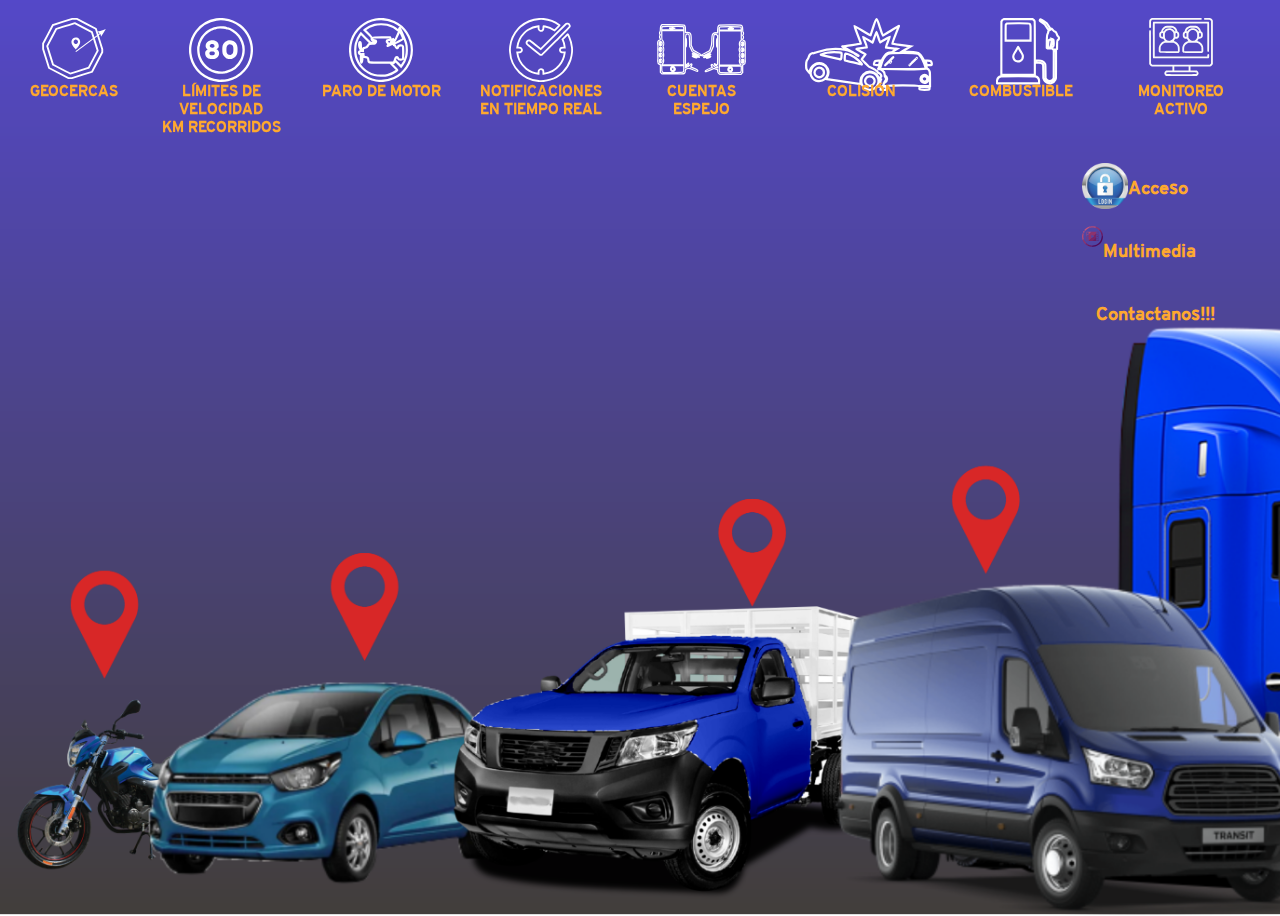
<file: index.html>
<html>
<head>
  <script>
    // Comprobar el ancho de la ventana
    var ancho = window.innerWidth;
    // Definir las URLs de redirección
    var urlCelular = "movil3.html";
    var urlComputadora = "escritorio.html";
    // Si el ancho es menor o igual a 600px, redirigir a la página para celular
    if (ancho <= 600) {
      document.write('<meta http-equiv="refresh" content="0;url=' + urlCelular + '">');
    }
    // Si el ancho es mayor a 600px, redirigir a la página para computadora
    else {
      document.write('<meta http-equiv="refresh" content="0;url=' + urlComputadora + '">');
    }
  </script>
</head>
<body>
  <p>Redirigiendo...</p>
</body>
</html>
</file>
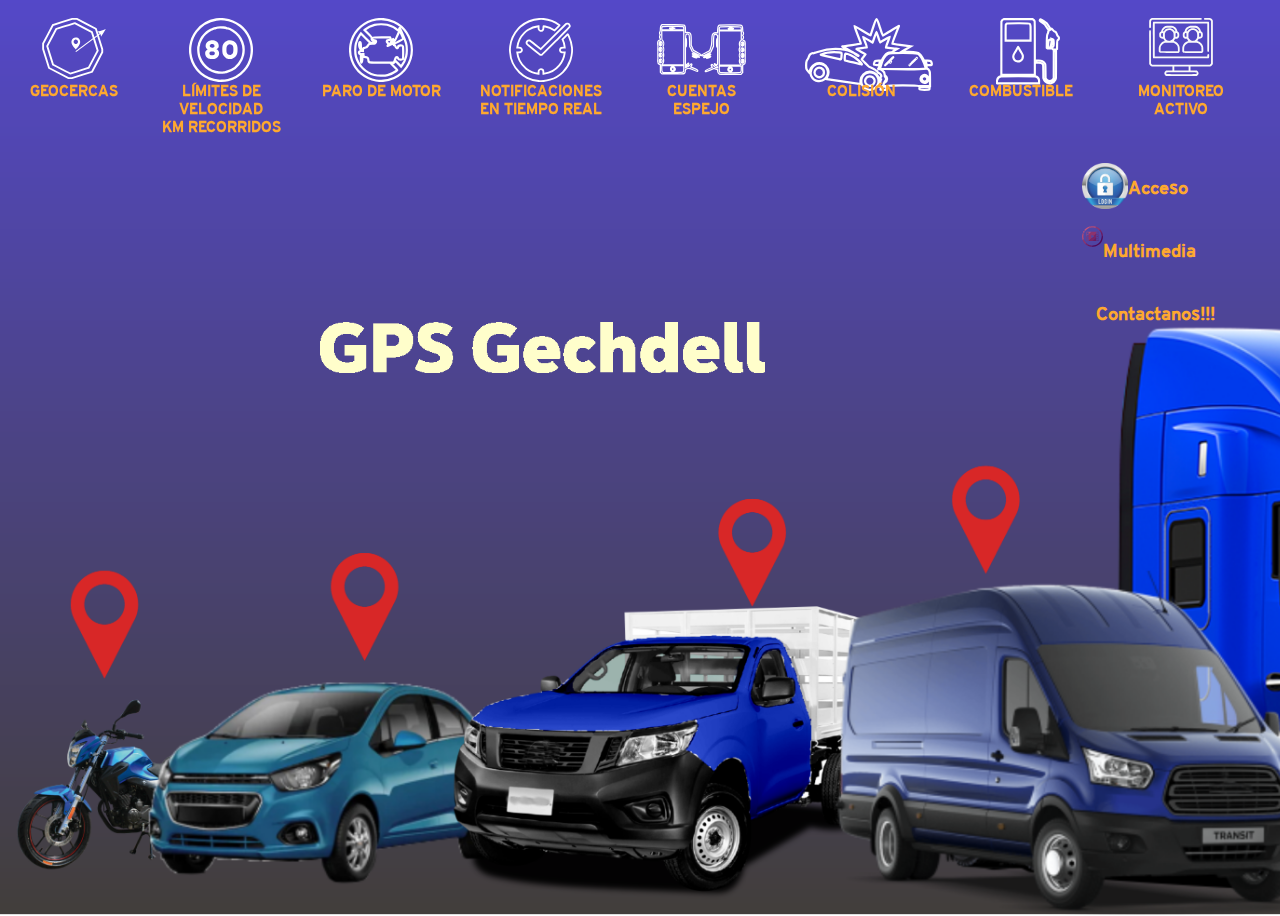
<file: escritorio.html>
<!DOCTYPE html>
<html>
  <head>
    <meta http-equiv="content-type" content="text/html; charset=UTF-8">
    <title></title>
    <script>
      
      var width = window.innerWidth;
			console.log("El ratio de pantalla del navegador es: " + width);
          
      function clickexp(){
        var divpadre = document.getElementById("explicaciones");
        var divhijos = divpadre.getElementsByTagName("div");
        var quienllamo = event.target.id.split("-");
			var comparar = "exp-" + quienllamo[1];
        
        
        for (var i=0; i < divhijos.length; i++) {
        var div = document.getElementById(divhijos[i].id);
         
          if (divhijos[i].id.includes("exp")){
            div.style.animation = "desaparecer .5s linear forwards";
          }
        
        }
       
    		console.log("el que llamo fue " + comparar);
     		var div = document.getElementById(comparar);
     		div.style.display = "block";
     		div.style.animation = "aparecer 1s linear forwards";
			
      	
      }
      
    function cerrar(){
      var elemento = event.target;
      var div = document.getElementById(elemento.parentElement.id);
     	div.style.animation = "desaparecer .5s linear forwards";
    
    }
    
    function linkWhats() {
    	/*window.location.href = "https://wa.me/1234567890";*/
    	window.open("https://wa.me/1234567890", "_blank");
    }
    
    function linkPlataforma(){
    	window.open("http://gechdell.duckdns.org:8082", "_blank");
    }
    </script>
    <style>
    
    @font-face{
 		font-family: "Unna";
 		src: url("unna/Unna-Regular.otf");
 		font-weight: 400;
 		font-style: normal;
	}

	@font-face{
 		font-family: "inter";
 		src: url("interstate/Interstate-Regular-Font.ttf");
 		font-weight: 300;
 		font-style: normal;
	}

	@font-face{
 		font-family: "ibm";
 		src: url("IBM/IBMPlexSans.ttf");
 		font-weight: 300;
 		font-style: normal;
	}
      .exp {
        position: fixed;
        background-color: white;
        height: 50%;
        width: 80%;
        margin-top: 22%;
        left: 50%;
        margin-left: -40%;
        /*border: 2px solid black;*/
        transform: scale(0);
        opacity: 0.8;
       display: none;
        z-index: 3;        
      }
      
      .textos-exp{
      
      position: relative;
      height: 100%;
      width: 45%;
      left:1%;
      text-align: justify;
      font-size: 2.5vh;
      overflow-y: scroll;
      overflow-x: hidden;
      }
      
      .imagenes-exp{
      	position: relative;
      	height: 92%;
      	width: 49%;
      	margin-top: 1%;
      	left: 50%;
      	top:-100%;
      }
      
      .titulo{
      text-align: center;
      font-size: 3.5vh;
      }
      
      #imagenes-geo{
		
       background-image: url("geocerca-img.png");
        background-size: cover;
        background-repeat: no-repeat;
      }
      
      #imagenes-vel{
     
       background-image: url("velocidad-img.png");
        background-size: cover;
        background-repeat: no-repeat;
      }
      
      #imagenes-motor{
     
       background-image: url("motor-img.png");
        background-size: cover;
        background-repeat: no-repeat;
      }
      
      #imagenes-notifi{
     
       background-image: url("notificaciones-img.png");
        background-size: cover;
        background-repeat: no-repeat;
      }
      
      #imagenes-espejo{
     
       background-image: url("espejo-img.png");
        background-size: cover;
        background-repeat: no-repeat;
      }
      
       #imagenes-golpe{
     
       background-image: url("golpe-img.png");
        background-size: cover;
        background-repeat: no-repeat;
      }
      
      #imagenes-gas{
     
       background-image: url("gas-img.png");
        background-size: cover;
        background-repeat: no-repeat;
      }
      
       #imagenes-moni{
     
       background-image: url("moni-img.png");
        background-size: cover;
        background-repeat: no-repeat;
      }
      
      @keyframes aparecer {
      	0%{
      	
      	 transform: scale(0); 
      	 }
      	100%{
			 transform: scale(1);
			 
      	}
      }
      
       @keyframes desaparecer {
      	0%{
      	
      	 transform: scale(1); 
      	 }
      	
      	100%{
      	display: none;
      	transform: scale(0);
      	}
      }
      
      body {
        background-image: url("fondo2.png");
        background-size: cover;
        background-repeat: no-repeat;
        height: 100vh;
        
        overflow: hidden;
        }
      
       @keyframes pulsate {
         0%{
  				transform: scale(1);
         }
         50%{
					transform: scale(1.2);
         }
         100%{
        	transform: scale(1);
         }
       }
      
      @keyframes pulsate2 {
         0%{
  				transform: scale(1);
         }
         25%{
           opacity: .7;
					transform: scale(1.1);
         }
        50%{
          opacity: .5;
          transform: scale(1.2);
        }
        75%{
          opacity: .2;
          transform: scale(1.2);
        }
        100%{
          opacity: 0;
          transform: scale(1.2);
        }
       }
         
      @keyframes deslizar {
				0%{
          left: -100%;
      	}
        100%{
        left: 25%;
        }         			
      }
      
      @keyframes desvanecer{
      0%{
        opacity: 0;
      }
      100%{
        opacity: 1;
      }
      }
      
      #logo{
        position: absolute;
        animation: desvanecer 2s;
        animation-delay: 3s;
        animation-fill-mode: forwards;
        width: 40%;
       	margin-left: 75%;
        margin-top: -20%;
        opacity:0;        
      }
      
      #contenedor{
        position: absolute;
        /*background-color: magenta;*/
        animation: desvanecer 2s;
        animation-delay: 3s;
        animation-fill-mode: forwards;
        left: 50%;
    		margin-left: -48%;
        width: 96%;
        height: 10%;
        top:2%;
        opacity:1;
      }
      
      #slogan{
        animation: desvanecer 2s;
        animation-delay: 2.5s;
        animation-fill-mode: forwards;
        margin-top: 10px;
      	font-size: 16px;
        font-weight: normal;
        opacity: 0;
        color: #FEA82F;
        font-family: "inter";
      }
      
      #titulo-slogan{
      position: absolute;
        animation: deslizar 2s;
       	top: 50%;
        margin-top: -10%;
        left: 25%;
      }

      #signo {
        position: absolute;
        animation: pulsate 2s;
       	animation-iteration-count: infinite;        
      }
      
      .color-layer{
      position: absolute;
        top: -1px;
        left: -1px;
        width: 110%;
        height: 100vh;
      }
      
      .cont{
        position: fixed;
        /*background-color: blue;*/
        width: 5.6%;
        height: 12%;
        display: flex;
        justify-content: center;
      }
      
      .cursor{
      /*cursor: url("cursor.svg"), auto;*/
      cursor: pointer;
      }
          
      #cont-geo{
        margin-left: 1%;
      }
      
      .img{
        position: fixed;
        background-size: contain;
        background-repeat: no-repeat;
       	width: 5%;
       	height: 9%;
         display: flex;
        justify-content: center;
        
      }
      
      #img-geo{
     		background-image: url("geocerca.svg");
        
      }
      
      #img-geo:hover + #letra-geo{
        animation: pulsate 2s;
       	animation-iteration-count: infinite;
      }
      
      .letra{
         position: fixed;
        /*background-color: red;*/
        font-weight: bold;
        font-size: 1.7vh;
        width: 11%;
       	height: 2%;
        margin-top: 5%;
        text-align: center;
        display: flex;
        justify-content: center;
        color: #fea82f;
        font-family: "inter";
      }
      
      
      #letra-geo{   
                
      }
      
      #cont-vel{
        
        margin-left:12.5%;
      }
      
      #img-vel{
        background-image: url("velocidad.svg");
       }
      
      #img-vel:hover + #letra-vel{
        animation: pulsate 2s;
       	animation-iteration-count: infinite;
      }
      
      #letra-vel{
     
     }
      
      #cont-motor{
        margin-left:25%;
      }
      
      #img-motor{
        background-image: url("motor.svg");
       }
      
      #img-motor:hover + #letra-motor{
        animation: pulsate 2s;
       	animation-iteration-count: infinite;
      }
      
      #letra-motor{
      }
      
      #cont-notifi{
        margin-left:37.5%;
      }
      
      #img-notifi{
        background-image: url("notifi.svg");
      }
      
      #img-notifi:hover + #letra-notifi{
        animation: pulsate 2s;
       	animation-iteration-count: infinite;
      }
      
      #letra-notifi{
     }
      
      #cont-espejo{
        margin-left:50%;
      }
      
      #img-espejo{
        background-image: url("espejo.svg");
        width: 7%;
        margin-top: .5%;
     }
      
      #img-espejo:hover + #letra-espejo{
        animation: pulsate 2s;
       	animation-iteration-count: infinite;
      }
      
      #letra-espejo{
     }
      
      #cont-golpe{
        margin-left:62.5%;
      }
      
      #img-golpe{
        background-image: url("colision.svg");
        width:10%;
        margin-left: 1.2%;
     }
      
      #img-golpe:hover + #letra-golpe{
        animation: pulsate 2s;
       	animation-iteration-count: infinite;
      }
      
      #letra-golpe{
      }
      
      #cont-gas{
        margin-left:75%;
      }
      
      #img-gas{
        background-image: url("combustible.svg");
        margin-left: 1%;
      }
      
      #img-gas:hover + #letra-gas{
        animation: pulsate 2s;
       	animation-iteration-count: infinite;
      }
      
      #letra-gas{
      }
      
      #cont-moni{
        margin-left:87.5%;
      }
      
      #img-moni{
        background-image: url("monitoreo.svg");
      }
      
      #img-moni:hover + #letra-moni{
        animation: pulsate 2s;
       	animation-iteration-count: infinite;
      }
      
      #letra-moni{
      }
      
      .cerrar{
       position:fixed;
       background-image: url("cerrar.png");
       background-size: cover;
       width: 30px;
       height: 30px;
       margin-left: 98%;
       margin-top: -2%;
      }
      
      .contenedor-extras{
        position: relative;
        /*background-color: blue;*/
        width: 9%;
        height: 8%;
        left: 85%;
        display: flex;
        align-items: center;
      }
      .cont-logos{
      	position: relative;
      	/*background-color: red;*/
        width: 80%;
        height: 70%;
        display: flex;
        align-items: center;
        justify-content: center; 
        }
		
 		#whats{
      	top: 30%;
      }	
      
      #cont-whats{
      scale: 1.4;
      }
      
      #circulo{
      position: absolute;
       background-image: url("circulo2.svg");
        background-size: contain;
       background-repeat: no-repeat; 
        width: 75%;
        height: 75%;
        z-index: 1;
        opacity: .7;
        animation: pulsate2 2s;
       	animation-iteration-count: infinite;
      }
      
      #logo-whats{
		 position: absolute;
		 background-image: url("whats.svg");
       background-size: contain;
       background-repeat: no-repeat; 
        width: 70%;
        height: 70%;
        z-index: 2;
		}
		
		#letra-whats{
		position: relative;
		left: 12%;
		}
		
		#multimedia{
			top: 15%;		
		}
			
		#cont-multi{
		position: relative;
		 background-image: url("multimedia.svg");
       background-size: contain;
       background-repeat: no-repeat; 
		}
		
		.letra-logo{
			font-size: 2vh;
        font-weight: bold;
        color: #FEA82F;
         font-family: "inter";
		}
     
      .videos{
      	height: 100%;
      	border: 2px solid white;
      	
      }
      
      #exp-multi{
      opacity: 1;
      overflow-y: scroll;
      overflow-x: hidden;
      }
      
		#login{
			/*background-color: blue;	*/	
		}      
		
		#cont-login{
		position: relative;
		/*background-color: green;*/
		 background-image: url("login5.png");
		 width: 40%;
       background-size: contain;
       background-repeat: no-repeat; 
		}
      
    </style>
  </head>
  <body>
    <div class="color-layer"></div>
    <div id="titulo-slogan"> <img src="nombre.png"
        alt="" style="width: 70%">
      <div id="slogan"> Mas que un proveedor TU ALIADO EN TRACKING VEHICULAR </div>
      <div id="signo"></div>
      <div id="logo"> <img src="LOGO_GPS.png"
          width="50%" height="50%"> </div>
    </div>
    <div id="contenedor">
      <div class="cont cursor" id="cont-geo" onclick="clickexp()">
        <div class="img" id="img-geo"> </div>
        <div class="letra" id="letra-geo">GEOCERCAS</div>
      </div>
      <div class="cont cursor" id="cont-vel" onclick="clickexp()">
        <div class="img" id="img-vel"> </div>
        <div class="letra" id="letra-vel">LÍMITES DE VELOCIDAD<br>
          KM RECORRIDOS</div>
      </div>
      <div class="cont cursor" id="cont-motor" onclick="clickexp()">
        <div class="img" id="img-motor"> </div>
        <div class="letra" id="letra-motor">PARO DE MOTOR</div>
      </div>
      <div class="cont cursor" id="cont-notifi" onclick="clickexp()">
        <div class="img" id="img-notifi"> </div>
        <div class="letra" id="letra-notifi">NOTIFICACIONES<br>
          EN TIEMPO REAL</div>
      </div>
      <div class="cont cursor" id="cont-espejo" onclick="clickexp()">
        <div class="img" id="img-espejo"> </div>
        <div class="letra" id="letra-espejo">CUENTAS<br>
          ESPEJO</div>
      </div>
      <div class="cont cursor" id="cont-golpe" onclick="clickexp()">
        <div class="img" id="img-golpe"> </div>
        <div class="letra" id="letra-golpe">COLISIÓN</div>
      </div>
      <div class="cont cursor" id="cont-gas" onclick="clickexp()">
        <div class="img" id="img-gas"> </div>
        <div class="letra" id="letra-gas">COMBUSTIBLE</div>
      </div>
      <div class="cont cursor" id="cont-moni" onclick="clickexp()">
        <div class="img" id="img-moni"> </div>
        <div class="letra" id="letra-moni">MONITOREO<br>
          ACTIVO</div>
      </div>
    </div>
    <div id="explicaciones">
      <div class="exp" id="exp-geo">
        <div class="cerrar" id="cerrar-geo" onclick="cerrar()"></div>
        <div class="textos-exp"><h1 class="titulo">GEOCERCAS para los sistemas de GPS vehicular</h1><p>Las <strong>GEOCERCAS</strong> son áreas delimitadas por el usuario en un sistema de <strong>TRACKING VEHICULAR</strong>. Estas áreas pueden ser tan pequeñas como un par de calles, una colonia completa o incluso una ciudad entera. Las geocercas ayudan a proteger vehículos y usuarios al enviar notificaciones o detener el motor del vehículo si este sobrepasa los límites establecidos. También se utilizan para rastrear y proteger flotillas de autos, evitando robos y asegurando la seguridad de los conductores y pasajeros. Además, las geocercas permiten a los administradores de flotas monitorear la ubicación y el comportamiento de los vehículos en tiempo real, lo que facilita la toma de decisiones informadas y la optimización de las operaciones. En resumen, las geocercas son una herramienta valiosa para mejorar la seguridad, la eficiencia y la productividad en el seguimiento de vehículos y flotillas.</p></div>
  			<div class="imagenes-exp" id="imagenes-geo"><</div>
       </div>
      <div class="exp" id="exp-vel">
        <div class="cerrar" id="cerrar-vel" onclick="cerrar()"></div>
        <div class="textos-exp"><h1 class="titulo">Límites de velocidad y kilómetros recorridos para los sistemas de GPS vehicular</h1> <p>Los límites de velocidad son las velocidades máximas o mínimas que se permiten para circular por una vía determinada. Estos límites se establecen para garantizar la seguridad de los conductores, pasajeros, ciclistas y peatones, y para evitar accidentes de tráfico. Los límites de velocidad pueden variar según el tipo de vía, el tipo de vehículo y las condiciones climáticas o del tráfico. En México, los límites de velocidad van desde los <strong>10 km/h</strong> en estacionamientos y vías peatonales hasta los <strong>80 km/h</strong> en carriles centrales de algunas vialidades.</p> <p>Los kilómetros recorridos son la distancia que un vehículo automotor ha viajado en un periodo de tiempo. Los sistemas de GPS vehicular son dispositivos que usan la tecnología del Sistema de Posicionamiento Global (GPS) para determinar la ubicación, la velocidad y la dirección de un vehículo automotor. Estos sistemas pueden registrar y almacenar los kilómetros recorridos por un vehículo automotor, así como otros datos como el tiempo de conducción, las paradas realizadas, el consumo de combustible y las infracciones cometidas. Los sistemas de GPS vehicular pueden tener varios beneficios, como:</p> <ul> <li>Mejorar la seguridad, el rendimiento y la eficiencia de los vehículos automotores.</li> <li>Facilitar la navegación y el seguimiento.</li> <li>Reducir los costos operativos y de mantenimiento.</li> </ul> <p>En México, los sistemas de GPS vehicular son obligatorios para algunos tipos de vehículos automotores, como los que transportan mercancías peligrosas o personas.</p></div>
        <div class="imagenes-exp" id="imagenes-vel"></div>
        </div>
      <div class="exp" id="exp-motor">
        <div class="cerrar" id="cerrar-motor" onclick="cerrar()"></div>
         <div class="textos-exp"><h1 class="titulo">Paro de motor para los sistemas de GPS vehicular</h1> <p>El paro de motor es una función que permite detener el motor de un vehículo a distancia en caso de robo o emergencia. Esta función se basa en la tecnología GPS, que permite localizar y rastrear el vehículo en tiempo real. Para que el paro de motor funcione, se necesita instalar un dispositivo de relevo que conecte la unidad GPS con el motor del vehículo. Cuando se detecta una amenaza, se envía una señal desde la plataforma de rastreo al dispositivo de relevo, que corta el suministro de combustible o electricidad al motor, haciendo que el vehículo se detenga gradualmente. El paro de motor solo se puede desactivar desde la plataforma de rastreo, lo que impide que el ladrón pueda arrancar el vehículo de nuevo.</p> <p>El paro de motor es una herramienta muy útil para proteger los vehículos y las mercancías que transportan, ya que facilita su recuperación y evita accidentes. El paro de motor tiene varios beneficios, como:</p> <ul> <li><strong>Aumentar la seguridad</strong>: El paro de motor permite detener el vehículo en caso de robo o emergencia, evitando que el ladrón pueda escapar o causar daños a terceros.</li> <li><strong>Facilitar la recuperación</strong>: El paro de motor permite localizar y rastrear el vehículo en tiempo real, lo que ayuda a las autoridades a encontrarlo y recuperarlo más rápido.</li> <li><strong>Reducir los costos</strong>: El paro de motor permite evitar pérdidas económicas por robo o daños al vehículo o a la mercancía, así como reducir los gastos por seguros o indemnizaciones.</li> </ul> </div>
        <div class="imagenes-exp" id="imagenes-motor"></div>
        </div>
      <div class="exp" id="exp-notifi">
        <div class="cerrar" id="cerrar-notifi" onclick="cerrar()"></div>
        <div class="textos-exp"><h1 class="titulo">¿Qué es un sistema de notificaciones para los sistemas de GPS vehicular?</h1> <p>Un sistema de notificaciones para los sistemas de GPS vehicular es una forma de comunicar al usuario o al administrador de una flota de vehículos información relevante sobre el estado, la ubicación y el comportamiento de los mismos. Por ejemplo, un sistema de notificaciones puede enviar un <strong>mensaje de texto</strong>, un <strong>correo electrónico</strong> o una <strong>alerta sonora</strong> si el vehículo excede la velocidad permitida, si se desvía de la ruta establecida, si sufre un accidente o si necesita mantenimiento. Un sistema de notificaciones puede ayudar a mejorar la seguridad, la eficiencia y el control de los vehículos que utilizan un sistema de rastreo GPS .</p>

<p>Además de lo anterior, un sistema de notificaciones para los sistemas de GPS vehicular puede ofrecer otras funciones y beneficios, como por ejemplo:</p> <ul> <li>Permitir al usuario o al administrador configurar las preferencias de las notificaciones, como el tipo, la frecuencia, el canal y el destinatario de las mismas .</li> <li>Generar reportes e historiales de las notificaciones recibidas, lo que puede facilitar el análisis y la toma de decisiones .</li> <li>Integrarse con otras aplicaciones o plataformas, como redes sociales, sistemas de gestión de flotas, sistemas de emergencia o sistemas de pago .</li> <li>Proporcionar una mayor tranquilidad al usuario o al administrador, al saber que están al tanto de lo que ocurre con sus vehículos en todo momento .</li> </ul></div>
        <div class="imagenes-exp" id="imagenes-notifi"></div>
        </div>
      <div class="exp" id="exp-espejo">
        <div class="cerrar" id="cerrar-espejo" onclick="cerrar()"></div>
        <div class="textos-exp"><h1 class="titulo">¿Qué es una cuenta espejo para los sistemas de GPS vehicular?</h1> <p>Una cuenta espejo para los sistemas de GPS vehicular es una función que permite compartir la ubicación y el seguimiento en tiempo real de uno o más vehículos con un tercero, generalmente un cliente que espera su mercancía o servicio. La cuenta espejo se crea mediante un <strong>enlace</strong> que se envía al cliente, el cual puede acceder a una plataforma donde puede ver solo las unidades que se le han asignado y por un tiempo limitado. La cuenta espejo tiene como objetivo brindar mayor confianza, transparencia y satisfacción al cliente, al mismo tiempo que reduce los costos y el tiempo de atención al cliente por parte de la empresa de transporte .</p></div>
        <div class="imagenes-exp" id="imagenes-espejo"></div>
        </div>
      <div class="exp" id="exp-golpe">
        <div class="cerrar" id="cerrar-golpe" onclick="cerrar()"></div>
        <div class="textos-exp"><h1 class="titulo">¿Qué es un sensor de colisión para los sistemas de GPS vehicular?</h1> <p>Un sensor de colisión para los sistemas de GPS vehicular es un dispositivo que mide la aceleración o la desaceleración de un vehículo cuando se produce un impacto o una situación de riesgo. El sensor envía una señal a la unidad de control del sistema de GPS, que puede realizar diferentes. El sensor de colisión puede estar instalado dentro del mismo <strong>equipo GPS</strong>, en la parte frontal, lateral o trasera del vehículo, dependiendo del tipo y la dirección del choque que se quiere detectar. El sensor de colisión puede ayudar a prevenir o reducir las consecuencias de los accidentes de tráfico, aumentando la seguridad y el control de los vehículos que utilizan un sistema de rastreo GPS .</p></div>
        <div class="imagenes-exp" id="imagenes-golpe"></div>
        </div>
      <div class="exp" id="exp-gas">
        <div class="cerrar" id="cerrar-gas" onclick="cerrar()"></div>
         <div class="textos-exp"><h1 class="titulo">¿Qué es y para qué sirve el monitoreo de combustible para los sistemas de GPS vehicular?</h1> <p>El monitoreo de combustible para los sistemas de GPS vehicular es una forma de controlar y optimizar el consumo y el nivel de combustible de los vehículos que utilizan un sistema de rastreo GPS. El monitoreo de combustible puede realizarse mediante Sensores incorporados en el mismo equipo GPS, la conexión del dispositivo GPS a la computadora a bordo del vehículo (CANbus) o mediante la instalación de un sensor de nivel de combustible en el tanque. El monitoreo de combustible sirve para varios propósitos, como por ejemplo:</p> <ul> <li><strong>Reducir los costos operativos</strong> al evitar el desperdicio, el robo o el abuso de combustible .</li> <li><strong>Mejorar la seguridad y el control</strong> de los vehículos al detectar y prevenir situaciones de riesgo, como colisiones, fugas o incendios .</li> <li><strong>Generar reportes e historiales</strong> del consumo y el nivel de combustible, lo que facilita el análisis y la toma de decisiones .</li> <li><strong>Aumentar la confianza, la transparencia y la satisfacción</strong> de los clientes al compartir la información del combustible con ellos .</li> </ul></div>
        <div class="imagenes-exp" id="imagenes-gas"></div>
        </div>
      <div class="exp" id="exp-moni">
        <div class="cerrar" id="cerrar-moni" onclick="cerrar()"></div>
        <div class="textos-exp"><h1 class="titulo">¿Qué es y para qué sirve el monitoreo activo con monitoristas en los sistemas de GPS vehicular?</h1> <p>El monitoreo activo con monitoristas en los sistemas de GPS vehicular es una forma de controlar y localizar la ubicación y el estado de los vehículos en tiempo real, mediante la conexión del dispositivo GPS a una plataforma web o móvil, y con la asistencia de un personal especializado que verifica y reporta cualquier anomalía o situación de riesgo. El monitoreo activo con monitoristas permite al transportista o al administrador conocer la ruta, la velocidad, el consumo de combustible y otros datos relevantes de los vehículos, así como recibir <strong>alertas</strong>, <strong>notificaciones</strong> y <strong>asesoramiento</strong> en caso de emergencia. El monitoreo activo con monitoristas se diferencia del monitoreo pasivo en que este último solo almacena los datos para su posterior recuperación, y del monitoreo activo sin monitoristas en que este último solo muestra los datos en una pantalla sin intervenir ni comunicarse con el conductor .</p> <p>El monitoreo activo con monitoristas es utilizado por diversas industrias que requieren un mayor nivel de seguridad y control de sus vehículos, como la minería, el petróleo y el gas, el transporte público y el transporte de mercancías .</p></div>
        <div class="imagenes-exp" id="imagenes-moni"></div>
        </div>
      <div class="exp" id="exp-multi">
        <div class="cerrar" id="cerrar-multi" onclick="cerrar()"></div>
        <iframe class="videos" src="https://www.youtube.com/embed/HEqKGDYiQxU" allow="accelerometer; 
			autoplay; clipboard-write; encrypted-media; gyroscope; picture-in-picture" allowfullscreen="" frameborder="0"></iframe> </div>
    </div>
    <div class="contenedor-extras" id="whats" onclick="linkWhats()">
      <div class="cont-logos cursor" id="cont-whats">
      	<div id="circulo"></div>
         <div id="logo-whats"></div>
         </div>
      <div class="letra-logo" id="letra-whats"> Contactanos!!! </div>
    </div>
    <div class="contenedor-extras" id="multimedia" onclick="clickexp()">
    	<div class="cont-logos cursor" id="cont-multi"></div>
    	<div class="letra-logo"> Multimedia </div>
    </div>
    <div class="contenedor-extras" id="login" onclick="linkPlataforma()">
    	<div class="cont-logos cursor" id="cont-login"></div>
    	<div class="letra-logo"> Acceso </div>
    </div>
  </body>
</html>
</file>
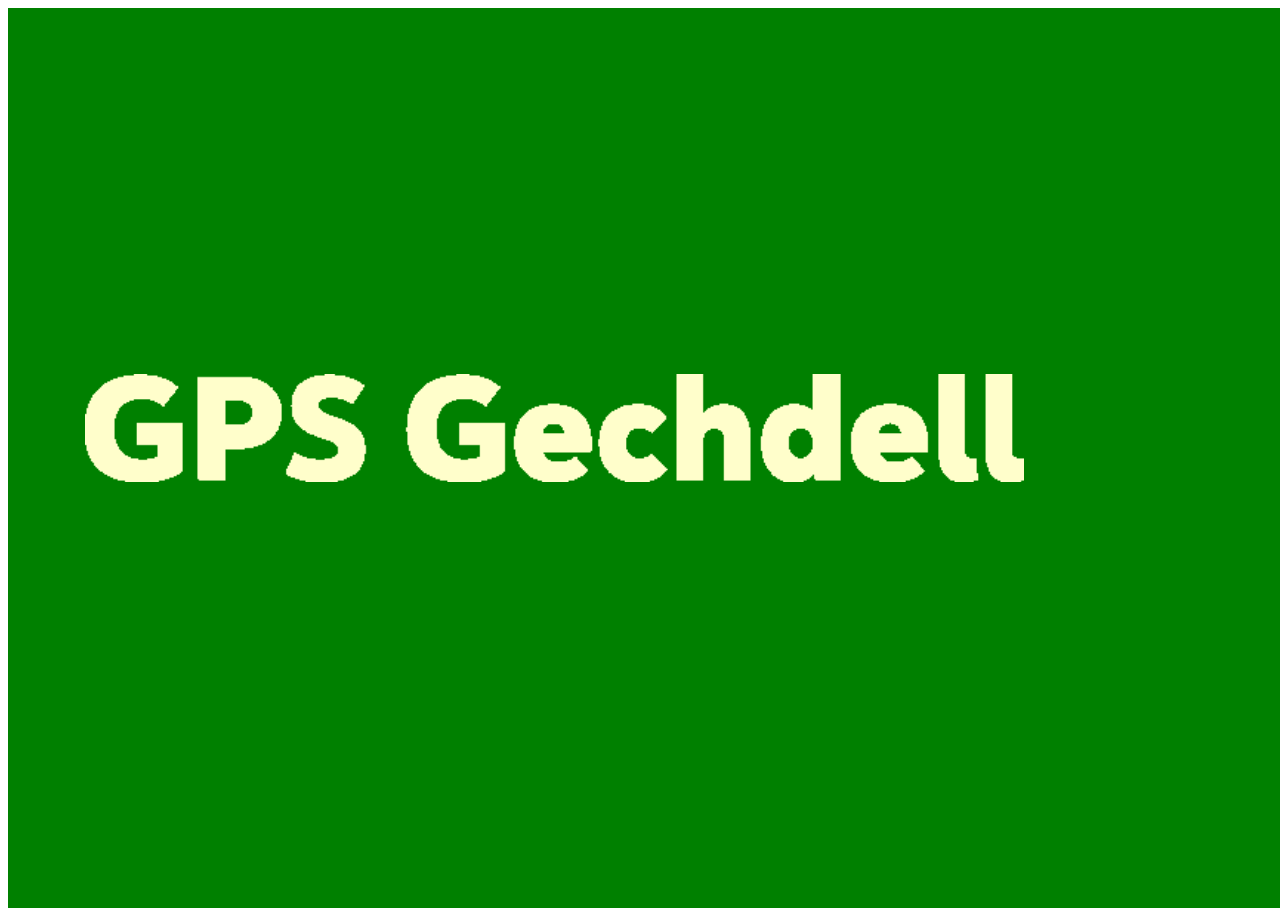
<file: movil.html>
<!DOCTYPE html>
<html>
  <head>
    <meta http-equiv="content-type" content="text/html; charset=UTF-8">
    <title></title>
    <script>
      
      var width = window.innerWidth;
      
      var alto = window.innerHeight;
			console.log("el ancho es " + width);
			console.log("el alto es " + alto);
          
      function clickexp(){
        var divpadre = document.getElementById("explicaciones");
        var divhijos = divpadre.getElementsByTagName("div");
        var quienllamo = event.target.id.split("-");
			var comparar = "exp-" + quienllamo[1];
        
        
        for (var i=0; i < divhijos.length; i++) {
        var div = document.getElementById(divhijos[i].id);
         
          if (divhijos[i].id.includes("exp")){
            div.style.animation = "desaparecer .5s linear forwards";
          }
        
        }
       
    		console.log("el que llamo fue " + comparar);
     		var div = document.getElementById(comparar);
     		div.style.display = "flex";
     		div.style.animation = "aparecer 1s linear forwards";
      }
      
     
      
    function cerrar(){
      var elemento = event.target;
      var div = document.getElementById(elemento.parentElement.id);
     	div.style.animation = "desaparecer .5s linear forwards";
    
    }
    
    function linkWhats() {
    	/*window.location.href = "https://wa.me/1234567890";*/
    	window.open("https://wa.me/1234567890", "_blank");
    }
    
    function linkPlataforma(){
    	window.open("http://gechdell.duckdns.org:8082", "_blank");
    }
    
    function abrirMenu() {
    var divmenu = document.getElementById("menu-abierto");
    
    if (divmenu.clientWidth != 0) {
      	   divmenu.style.animation = "desaparecer .5s linear forwards";
    	
    }else {
    
    		var div = document.getElementById("youtube");
    		if (div.clientWidth != 0) {
    		div.style.animation = "desaparecer .5s linear forwards";
    		}
    
    	divmenu.style.display = "flex";
     	divmenu.style.animation = "aparecer 1s linear forwards";
    }
    	
    }
    
     function multimedia() {
      
      	var div = document.getElementById("youtube");
      	
      	
      	   if (div.clientWidth != 0) {
      	   div.style.animation = "desaparecer .5s linear forwards";
    	
    }else {
    		var divmenu = document.getElementById("menu-abierto");
    		if (divmenu.clientWidth != 0) {
    		divmenu.style.animation = "desaparecer .5s linear forwards";
    		}
    	div.style.display = "flex";
     	div.style.animation = "aparecer 1s linear forwards";
    }
    	
      }
    </script>
    <style>
    
		#youtube{
		background-color: gray;
		height: 65%;
		width: 110%;
		display: none;
		opacity: .95;
		overflow-y: auto;
		justify-content: center;
		}    
    
		#menu-abierto{
			position: fixed;
			display: none;
			background-color: gray;
			width: 99%;
			height: 84%;
			top: 15%;
			opacity: .95;
		}    
		
		#explicaciones{
		position: relative;
		/*background-color: green;*/
		height: 70%;
        width: 100%;
        margin-top: 50%;
		}
    
      .exp {
        position: relative;
       background-color: white;
        height: 100%;
        width: 100%;
        margin-top: 1%;
        border: 2px solid black;
        transform: scale(0);
        display: none;
        opacity: 0.8;
        justify-content: center; 
      
           
      }
      
      .textos-exp{
     /* background-color: blue;*/
      position: relative;
      
      height: 100%;
      width: 98%;
      margin-left: -100%;
      text-align: justify;
      font-size: 2vh;
      	  overflow: auto;
      }
      
      .imagenes-exp{
      	position: relative;
      	height: 15vh;
      	width: 50%;
      	float: right;
      	margin-top: 1%;
      	margin: 2%;
      }
      
      .titulo{
      text-align: center;
      font-size: 3.5vh;
      }
      
      #imagenes-geo{
     		
     		/*background-color: red;*/
      background-image: url("geocerca-img.png");
        background-size: cover;
        background-repeat: no-repeat;
      }
   
      #imagenes-vel{
     
       background-image: url("velocidad-img.png");
        background-size: cover;
        background-repeat: no-repeat;
      }
      
      #imagenes-motor{
     
       background-image: url("motor-img.png");
        background-size: cover;
        background-repeat: no-repeat;
      }
      
      #imagenes-notifi{
     
       background-image: url("notificaciones-img.png");
        background-size: cover;
        background-repeat: no-repeat;
      }
      
      #imagenes-espejo{
     
       background-image: url("espejo-img.png");
        background-size: cover;
        background-repeat: no-repeat;
      }
      
      
       #imagenes-golpe{
     
       background-image: url("golpe-img.png");
        background-size: cover;
        background-repeat: no-repeat;
      }
      
      #imagenes-gas{
     
       background-image: url("gas-img.png");
        background-size: cover;
        background-repeat: no-repeat;
      }
      
      
       #imagenes-moni{
     
       background-image: url("moni-img.png");
        background-size: cover;
        background-repeat: no-repeat;
      }
      
      @keyframes aparecer {
      	0%{
      	
      	 transform: scale(0); 
      	 }
      	100%{
			 transform: scale(1);
			 
      	}
      }
      
       @keyframes desaparecer {
      	0%{
      	
      	 transform: scale(1); 
      	 }
      	
      	99%{
      	transform: scale(0);
      	}
      	100%{
      	display: none;
      	}
      }
      
       @keyframes pulsate {
         0%{
  				transform: scale(1);
         }
         50%{
					transform: scale(1.2);
         }
         100%{
        	transform: scale(1);
         }
       }
      
      @keyframes pulsate2 {
         0%{
  				transform: scale(1);
         }
         25%{
           opacity: .7;
					transform: scale(1.1);
         }
        50%{
          opacity: .5;
          transform: scale(1.2);
        }
        75%{
          opacity: .2;
          transform: scale(1.2);
        }
        100%{
          opacity: 0;
          transform: scale(1.2);
        }
       }
         
      @keyframes deslizar {
				0%{
          left: -100%;
      	}
        100%{
        left: 6%;
        }         			
      }
      
      @keyframes desvanecer{
      0%{
        opacity: 0;
      }
      100%{
        opacity: 1;
      }
      }
      
      #logo{
        position: relative;
        /*background-color: yellow;*/
        background-image: url("LOGO_GPS.png");
      background-size: contain;
      background-repeat: no-repeat;
        animation: desvanecer 2s;
        animation-delay: 3s;
        animation-fill-mode: forwards;
        width: 60%;
       	height: 67%;
       	margin-left: 27%;
       	margin-top: 5%;
        opacity:0;        
      }
      
      #contenedor{
        position: absolute;
        /*background-color: magenta;*/
        /*animation: desvanecer 2s;
        animation-delay: 3s;
        animation-fill-mode: forwards;*/
        left: 1%;
        width: 96%;
        height: 10%;
        top:2%;
        opacity:1;
      }
      
      #slogan{
      position: relative;
      /*background-color: blue;*/
        animation: desvanecer 2s;
        animation-delay: 2.5s;
        animation-fill-mode: forwards;
		margin-top: -10%;
        font-weight: normal;
        font-size: 2.5vh;
        opacity: 0;
        text-align: center;
      }
      
      
      #titulo-slogan{
      position: absolute;
     /* background-color: red;*/
      animation: deslizar 2s;
      top: 30%;
      margin-top: 7.5%;
      left: 6%;
      width: 100%;
      height: 40%;
      }

      #nombre-img {
      position: relative;
      background-image: url("nombre.png");
      /*background-color: green;*/
      background-size: contain;
      background-repeat: no-repeat;
      width: 100%;
      height: 30%;
      }
      
      .color-layer{
      position: absolute;
        top: -1px;
        left: -1px;
        width: 110%;
        height: 100vh;
      }
      
      .cont{
        position: fixed;
        /*background-color: blue;*/
        width: 18%;
        height: 8%;
        display: flex;
        justify-content: center;
      }
      
      .cursor{
      /*cursor: url("cursor.svg"), auto;*/
      cursor: pointer;
      }
          
      #cont-geo{
        margin-left: 1%;
      }
      
      .img{
        position: fixed;
        background-size: contain;
        background-repeat: no-repeat;
       	width: 10%;
       	height: 10%;
         display: flex;
        justify-content: center;
        
      }
      
      #img-geo{
     		background-image: url("geocerca.svg");
        
      }
      
      #img-geo:hover + #letra-geo{
        animation: pulsate 2s;
       	animation-iteration-count: infinite;
      }
      
      .letra{
         position: relative;
        /*background-color: red;*/
        font-weight: bold;
        font-size: 1.7vh;
        width: 100%;
       	height: 70%;
        margin-top: 60%;
        text-align: center;
        display: flex;
        justify-content: center;
      }
      
      
      #letra-geo{   
                
      }
      
      #cont-vel{
        
        margin-left:25.5%;
      }
      
      #img-vel{
        background-image: url("velocidad.svg");
       }
      
      #img-vel:hover + #letra-vel{
        animation: pulsate 2s;
       	animation-iteration-count: infinite;
      }
      
      #letra-vel{
     	white-space: nowrap;
     }
      
      #cont-motor{
        margin-left:50%;
      }
      
      #img-motor{
        background-image: url("motor.svg");
       }
      
      #img-motor:hover + #letra-motor{
        animation: pulsate 2s;
       	animation-iteration-count: infinite;
      }
      
      #letra-motor{
      }
      
      #cont-notifi{
        margin-left:74.5%;
      }
      
      #img-notifi{
        background-image: url("notifi.svg");
      }
      
      #img-notifi:hover + #letra-notifi{
        animation: pulsate 2s;
       	animation-iteration-count: infinite;
      }
      
      #letra-notifi{
     }
      
      #cont-espejo{
      margin-top: 24%;
        margin-left:1%;
      }
      
      #img-espejo{
    
        background-image: url("espejo.svg");
        background-size: contain;
        background-repeat: no-repeat;
			scale: 1.3;
        margin-top: 4%;
       
     }
      
      #img-espejo:hover + #letra-espejo{
        animation: pulsate 2s;
       	animation-iteration-count: infinite;
      }
      
      #letra-espejo{
     }
      
      #cont-golpe{
        margin-left:25.5%;
        margin-top: 24%;
      }
      
      #img-golpe{
        background-image: url("colision.svg");
        scale: 1.7;
        margin-top: 7%;
        margin-left: 1.2%;
     }
      
      #img-golpe:hover + #letra-golpe{
        animation: pulsate 2s;
       	animation-iteration-count: infinite;
      }
      
      #letra-golpe{
      }
      
      #cont-gas{
        margin-left:50%;
        margin-top: 24%;
      }
      
      #img-gas{
        background-image: url("combustible.svg");
        margin-left: 1%;
      }
      
      #img-gas:hover + #letra-gas{
        animation: pulsate 2s;
       	animation-iteration-count: infinite;
      }
      
      #letra-gas{
      }
      
      #cont-moni{
        margin-left:74.5%;
        margin-top: 24%;
      }
      
      #img-moni{
        background-image: url("monitoreo.svg");
      }
      
      #img-moni:hover + #letra-moni{
        animation: pulsate 2s;
       	animation-iteration-count: infinite;
      }
      
      #letra-moni{
      }
      
      .cerrar{
       position:relative;
       /*background-color: green;*/
       background-image: url("cerrar.png");
       background-size: cover;
       width: 40px;
       height: 40px;
       margin-left: 96%;
       margin-top: 2%;
      }
      
      .contenedor-extras{
        position: relative;
        /*background-color: blue;*/
        animation: desvanecer 2s;
        animation-delay: 3s;
        animation-fill-mode: forwards;
        width: 35%;
        height: 8%;
        display: flex;
        opacity: 0;
        align-items: center;
      }
      .cont-logos{
      	position: relative;
      	/*background-color: red;*/
        width: 40%;
        height: 70%;
        left: 5%;
        display: flex;
        align-items: center;
        justify-content: center; 
        }
		
 		#whats{
      	top: -16%;
      	margin-left: 30%;
      }	
      
      #cont-whats{
      top: 15%;
      left: 10%;
      scale: 1.4;
      }
      
      #cont-menu{
      position: relative;
      background-image: url("menu.svg");
      background-repeat: no-repeat;
       background-size: cover;
       
       width: 35%;
       height: 70%;
      
      }
      
      #circulo{
      position: absolute;
       background-image: url("circulo2.svg");
        background-size: contain;
       background-repeat: no-repeat; 
        width: 75%;
        height: 75%;
        z-index: 1;
        opacity: .7;
        animation: pulsate2 2s;
       	animation-iteration-count: infinite;
      }
      
      #logo-whats{
		 position: absolute;
		 background-image: url("whats.svg");
       background-size: contain;
       background-repeat: no-repeat; 
        width: 70%;
        height: 70%;
        z-index: 2;
		}
		
		#letra-whats{
			left: 25%;		
		}
		
		#multimedia{
			margin-left: 70%;
			top: -16%;
		}
			
		#cont-multi{
		position: relative;
		 background-image: url("multimedia.svg");
       background-size: contain;
       background-repeat: no-repeat; 
       width: 80%;
		}
		
		.letra-logo{
		position: relative;
			font-size: 2vh;
        font-weight: bold;
        left: 10%;
		}
     
      .videos{
      position: relative;
      	height: 50%;
      	width: 48%;
      	border: 5px solid ;
      	margin-top: 2%;
      	
      }
      
     
      
		#login{
		top: -8%;
		margin-left: 35%;
			/*background-color: green;*/
		}      
		
		#cont-login{
		position: relative;
		/*background-color: green;*/
		 background-image: url("login5.png");
		 width: 40%;
       background-size: contain;
       background-repeat: no-repeat; 
		}
		
		 body {
        overflow: hidden;
        }
		
		#fondo{
		position: absolute;
		background-color: green;
		height: 100%;
		width: 100%;		
		}
      
    </style>
  </head>
  <body>
  	<div id="fondo">
  
  
    <div class="color-layer"></div>
    <div id="titulo-slogan"> 
    	<div id="nombre-img"></div>
      <div id="slogan"> Mas que un proveedor TU ALIADO EN TRACKING VEHICULAR </div>
      <div id="logo"></div>
    </div>
    
    <div class="contenedor-extras" id="menu" onclick="abrirMenu()">
    	<div class="cont-logos" id="cont-menu"></div>
    	<div class="letra-logo"> MENU </div>
    </div>
    <div class="contenedor-extras" id="login" onclick="linkPlataforma()">
    	<div class="cont-logos" id="cont-login"></div>
    	<div class="letra-logo"> Acceso WEB </div>
    </div>
    <div class="contenedor-extras" id="multimedia" onclick="multimedia()">
    	<div class="cont-logos" id="cont-multi"></div>
    	<div class="letra-logo"> Multimedia </div>
    </div>
    <div class="contenedor-extras" id="whats" onclick="linkWhats()">
      <div class="cont-logos" id="cont-whats">
      	<div id="circulo"></div>
         <div id="logo-whats"></div>
         </div>
      <div class="letra-logo" id="letra-whats"> Contactanos!!! </div>
    </div>
    <div id="menu-abierto">
		<div id="contenedor" >
      <div class="cont cursor" id="cont-geo" onclick="clickexp()">
        <div class="img" id="img-geo"> </div>
        <div class="letra" id="letra-geo">GEOCERCAS</div>
      </div>
      <div class="cont cursor" id="cont-vel" onclick="clickexp()">
        <div class="img" id="img-vel"> </div>
        <div class="letra" id="letra-vel">LÍMITES DE<br>VELOCIDAD<br>
          KM RECORRIDOS</div>
      </div>
      <div class="cont cursor" id="cont-motor" onclick="clickexp()">
        <div class="img" id="img-motor"> </div>
        <div class="letra" id="letra-motor">PARO DE MOTOR</div>
      </div>
      <div class="cont cursor" id="cont-notifi" onclick="clickexp()">
        <div class="img" id="img-notifi"> </div>
        <div class="letra" id="letra-notifi">NOTIFICACIONES<br>
          EN TIEMPO REAL</div>
      </div>
      <div class="cont cursor" id="cont-espejo" onclick="clickexp()">
        <div class="img" id="img-espejo"> </div>
        <div class="letra" id="letra-espejo">CUENTAS<br>
          ESPEJO</div>
      </div>
      <div class="cont cursor" id="cont-golpe" onclick="clickexp()">
        <div class="img" id="img-golpe"> </div>
        <div class="letra" id="letra-golpe">COLISIÓN</div>
      </div>
      <div class="cont cursor" id="cont-gas" onclick="clickexp()">
        <div class="img" id="img-gas"> </div>
        <div class="letra" id="letra-gas">COMBUSTIBLE</div>
      </div>
      <div class="cont cursor" id="cont-moni" onclick="clickexp()">
        <div class="img" id="img-moni"> </div>
        <div class="letra" id="letra-moni">MONITOREO<br>
          ACTIVO</div>
      </div>
    </div> 
    
		<div id="explicaciones">
		
      <div class="exp" id="exp-geo" >
        <div class="cerrar" id="cerrar-geo" onclick="cerrar()"></div>
        <div class="textos-exp">
        	<h1 class="titulo">GEOCERCAS para los sistemas de GPS vehicular</h1>
        	<div class="imagenes-exp" id="imagenes-geo"></div>
        	<p>Las <strong>GEOCERCAS</strong> son áreas delimitadas por el usuario en un sistema de <strong>TRACKING VEHICULAR</strong>. Estas áreas pueden ser tan pequeñas como un par de calles, una colonia completa o incluso una ciudad entera. Las geocercas ayudan a proteger vehículos y usuarios al enviar notificaciones o detener el motor del vehículo si este sobrepasa los límites establecidos. También se utilizan para rastrear y proteger flotillas de autos, evitando robos y asegurando la seguridad de los conductores y pasajeros. Además, las geocercas permiten a los administradores de flotas monitorear la ubicación y el comportamiento de los vehículos en tiempo real, lo que facilita la toma de decisiones informadas y la optimización de las operaciones. En resumen, las geocercas son una herramienta valiosa para mejorar la seguridad, la eficiencia y la productividad en el seguimiento de vehículos y flotillas.</p>
  			</div>
       </div>
       
       <div class="exp" id="exp-vel">
        <div class="cerrar" id="cerrar-vel" onclick="cerrar()"></div>
        <div class="textos-exp">
        <h1 class="titulo">Límites de velocidad y kilómetros recorridos para los sistemas de GPS vehicular</h1> 
			<div class="imagenes-exp" id="imagenes-vel"></div>         
        <p>Los límites de velocidad son las velocidades máximas o mínimas que se permiten para circular por una vía determinada. Estos límites se establecen para garantizar la seguridad de los conductores, pasajeros, ciclistas y peatones, y para evitar accidentes de tráfico. Los límites de velocidad pueden variar según el tipo de vía, el tipo de vehículo y las condiciones climáticas o del tráfico. En México, los límites de velocidad van desde los <strong>10 km/h</strong> en estacionamientos y vías peatonales hasta los <strong>80 km/h</strong> en carriles centrales de algunas vialidades.</p> <p>Los kilómetros recorridos son la distancia que un vehículo automotor ha viajado en un periodo de tiempo. Los sistemas de GPS vehicular son dispositivos que usan la tecnología del Sistema de Posicionamiento Global (GPS) para determinar la ubicación, la velocidad y la dirección de un vehículo automotor. Estos sistemas pueden registrar y almacenar los kilómetros recorridos por un vehículo automotor, así como otros datos como el tiempo de conducción, las paradas realizadas, el consumo de combustible y las infracciones cometidas. Los sistemas de GPS vehicular pueden tener varios beneficios, como:</p> <ul> <li>Mejorar la seguridad, el rendimiento y la eficiencia de los vehículos automotores.</li> <li>Facilitar la navegación y el seguimiento.</li> <li>Reducir los costos operativos y de mantenimiento.</li> </ul> <p>En México, los sistemas de GPS vehicular son obligatorios para algunos tipos de vehículos automotores, como los que transportan mercancías peligrosas o personas.</p></div>
        </div>
       
        <div class="exp" id="exp-motor">
        <div class="cerrar" id="cerrar-motor" onclick="cerrar()"></div>
         <div class="textos-exp">
         <h1 class="titulo">Paro de motor para los sistemas de GPS vehicular</h1>
         <div class="imagenes-exp" id="imagenes-motor"></div>
         <p>El paro de motor es una función que permite detener el motor de un vehículo a distancia en caso de robo o emergencia. Esta función se basa en la tecnología GPS, que permite localizar y rastrear el vehículo en tiempo real. Para que el paro de motor funcione, se necesita instalar un dispositivo de relevo que conecte la unidad GPS con el motor del vehículo. Cuando se detecta una amenaza, se envía una señal desde la plataforma de rastreo al dispositivo de relevo, que corta el suministro de combustible o electricidad al motor, haciendo que el vehículo se detenga gradualmente. El paro de motor solo se puede desactivar desde la plataforma de rastreo, lo que impide que el ladrón pueda arrancar el vehículo de nuevo.</p> <p>El paro de motor es una herramienta muy útil para proteger los vehículos y las mercancías que transportan, ya que facilita su recuperación y evita accidentes. El paro de motor tiene varios beneficios, como:</p> <ul> <li><strong>Aumentar la seguridad</strong>: El paro de motor permite detener el vehículo en caso de robo o emergencia, evitando que el ladrón pueda escapar o causar daños a terceros.</li> <li><strong>Facilitar la recuperación</strong>: El paro de motor permite localizar y rastrear el vehículo en tiempo real, lo que ayuda a las autoridades a encontrarlo y recuperarlo más rápido.</li> <li><strong>Reducir los costos</strong>: El paro de motor permite evitar pérdidas económicas por robo o daños al vehículo o a la mercancía, así como reducir los gastos por seguros o indemnizaciones.</li> </ul> </div>
        
        </div>
        
        <div class="exp" id="exp-notifi">
        <div class="cerrar" id="cerrar-notifi" onclick="cerrar()"></div>
        <div class="textos-exp">
        <h1 class="titulo">¿Qué es un sistema de notificaciones para los sistemas de GPS vehicular?</h1> 
         <div class="imagenes-exp" id="imagenes-notifi"></div>
        <p>Un sistema de notificaciones para los sistemas de GPS vehicular es una forma de comunicar al usuario o al administrador de una flota de vehículos información relevante sobre el estado, la ubicación y el comportamiento de los mismos. Por ejemplo, un sistema de notificaciones puede enviar un <strong>mensaje de texto</strong>, un <strong>correo electrónico</strong> o una <strong>alerta sonora</strong> si el vehículo excede la velocidad permitida, si se desvía de la ruta establecida, si sufre un accidente o si necesita mantenimiento. Un sistema de notificaciones puede ayudar a mejorar la seguridad, la eficiencia y el control de los vehículos que utilizan un sistema de rastreo GPS .</p>
			<p>Además de lo anterior, un sistema de notificaciones para los sistemas de GPS vehicular puede ofrecer otras funciones y beneficios, como por ejemplo:</p> <ul> <li>Permitir al usuario o al administrador configurar las preferencias de las notificaciones, como el tipo, la frecuencia, el canal y el destinatario de las mismas .</li> <li>Generar reportes e historiales de las notificaciones recibidas, lo que puede facilitar el análisis y la toma de decisiones .</li> <li>Integrarse con otras aplicaciones o plataformas, como redes sociales, sistemas de gestión de flotas, sistemas de emergencia o sistemas de pago .</li> <li>Proporcionar una mayor tranquilidad al usuario o al administrador, al saber que están al tanto de lo que ocurre con sus vehículos en todo momento .</li> </ul></div>
       
        </div>
        
        <div class="exp" id="exp-espejo">
        <div class="cerrar" id="cerrar-espejo" onclick="cerrar()"></div>
        <div class="textos-exp">
        <h1 class="titulo">¿Qué es una cuenta espejo para los sistemas de GPS vehicular?</h1>
        <div class="imagenes-exp" id="imagenes-espejo"></div>
        <p>Una cuenta espejo para los sistemas de GPS vehicular es una función que permite compartir la ubicación y el seguimiento en tiempo real de uno o más vehículos con un tercero, generalmente un cliente que espera su mercancía o servicio. La cuenta espejo se crea mediante un <strong>enlace</strong> que se envía al cliente, el cual puede acceder a una plataforma donde puede ver solo las unidades que se le han asignado y por un tiempo limitado. La cuenta espejo tiene como objetivo brindar mayor confianza, transparencia y satisfacción al cliente, al mismo tiempo que reduce los costos y el tiempo de atención al cliente por parte de la empresa de transporte .</p></div>
        
        </div>
        
        <div class="exp" id="exp-golpe">
        <div class="cerrar" id="cerrar-golpe" onclick="cerrar()"></div>
        <div class="textos-exp">
        <h1 class="titulo">¿Qué es un sensor de colisión para los sistemas de GPS vehicular?</h1> 
        <div class="imagenes-exp" id="imagenes-golpe"></div>
        <p>Un sensor de colisión para los sistemas de GPS vehicular es un dispositivo que mide la aceleración o la desaceleración de un vehículo cuando se produce un impacto o una situación de riesgo. El sensor envía una señal a la unidad de control del sistema de GPS, que puede realizar diferentes. El sensor de colisión puede estar instalado dentro del mismo <strong>equipo GPS</strong>, en la parte frontal, lateral o trasera del vehículo, dependiendo del tipo y la dirección del choque que se quiere detectar. El sensor de colisión puede ayudar a prevenir o reducir las consecuencias de los accidentes de tráfico, aumentando la seguridad y el control de los vehículos que utilizan un sistema de rastreo GPS .</p></div>
        
        </div>
        
        <div class="exp" id="exp-gas">
        <div class="cerrar" id="cerrar-gas" onclick="cerrar()"></div>
         <div class="textos-exp">
         <h1 class="titulo">¿Qué es y para qué sirve el monitoreo de combustible para los sistemas de GPS vehicular?</h1> 
         <div class="imagenes-exp" id="imagenes-gas"></div>
         <p>El monitoreo de combustible para los sistemas de GPS vehicular es una forma de controlar y optimizar el consumo y el nivel de combustible de los vehículos que utilizan un sistema de rastreo GPS. El monitoreo de combustible puede realizarse mediante Sensores incorporados en el mismo equipo GPS, la conexión del dispositivo GPS a la computadora a bordo del vehículo (CANbus) o mediante la instalación de un sensor de nivel de combustible en el tanque. El monitoreo de combustible sirve para varios propósitos, como por ejemplo:</p> <ul> <li><strong>Reducir los costos operativos</strong> al evitar el desperdicio, el robo o el abuso de combustible .</li> <li><strong>Mejorar la seguridad y el control</strong> de los vehículos al detectar y prevenir situaciones de riesgo, como colisiones, fugas o incendios .</li> <li><strong>Generar reportes e historiales</strong> del consumo y el nivel de combustible, lo que facilita el análisis y la toma de decisiones .</li> <li><strong>Aumentar la confianza, la transparencia y la satisfacción</strong> de los clientes al compartir la información del combustible con ellos .</li> </ul></div>
        
        </div>
        
        <div class="exp" id="exp-moni">
        <div class="cerrar" id="cerrar-moni" onclick="cerrar()"></div>
        <div class="textos-exp">
        <h1 class="titulo">¿Qué es y para qué sirve el monitoreo activo con monitoristas en los sistemas de GPS vehicular?</h1> 
        <div class="imagenes-exp" id="imagenes-moni"></div>
        <p>El monitoreo activo con monitoristas en los sistemas de GPS vehicular es una forma de controlar y localizar la ubicación y el estado de los vehículos en tiempo real, mediante la conexión del dispositivo GPS a una plataforma web o móvil, y con la asistencia de un personal especializado que verifica y reporta cualquier anomalía o situación de riesgo. El monitoreo activo con monitoristas permite al transportista o al administrador conocer la ruta, la velocidad, el consumo de combustible y otros datos relevantes de los vehículos, así como recibir <strong>alertas</strong>, <strong>notificaciones</strong> y <strong>asesoramiento</strong> en caso de emergencia. El monitoreo activo con monitoristas se diferencia del monitoreo pasivo en que este último solo almacena los datos para su posterior recuperación, y del monitoreo activo sin monitoristas en que este último solo muestra los datos en una pantalla sin intervenir ni comunicarse con el conductor .</p> <p>El monitoreo activo con monitoristas es utilizado por diversas industrias que requieren un mayor nivel de seguridad y control de sus vehículos, como la minería, el petróleo y el gas, el transporte público y el transporte de mercancías .</p></div>
        
        </div>
			  
       
   </div>
       
    </div>
    
    <div id="youtube" >
    

    	 
    	<iframe class="videos"
     src="https://www.youtube.com/embed/HEqKGDYiQxU?si=BLmuQ7frRpq0F5ok&amp;controls=0" 
     title="YouTube video player" frameborder="0" 
     allow="accelerometer; autoplay; clipboard-write; encrypted-media; gyroscope; picture-in-picture; web-share" allowfullscreen></iframe>
     
   
    	
    	
    </div>
    
   <!--
      <iframe class="videosD"
     src="https://www.youtube.com/embed/HEqKGDYiQxU?si=BLmuQ7frRpq0F5ok&amp;controls=0" 
     title="YouTube video player" frameborder="0" 
     allow="accelerometer; autoplay; clipboard-write; encrypted-media; gyroscope; picture-in-picture; web-share" allowfullscreen></iframe>
     
       
    <iframe class="videosD"
     src="https://www.youtube.com/embed/HEqKGDYiQxU?si=BLmuQ7frRpq0F5ok&amp;controls=0" 
     title="YouTube video player" frameborder="0" 
     allow="accelerometer; autoplay; clipboard-write; encrypted-media; gyroscope; picture-in-picture; web-share" allowfullscreen></iframe>
			-->
 </div>
  </body>
</html>
</file>
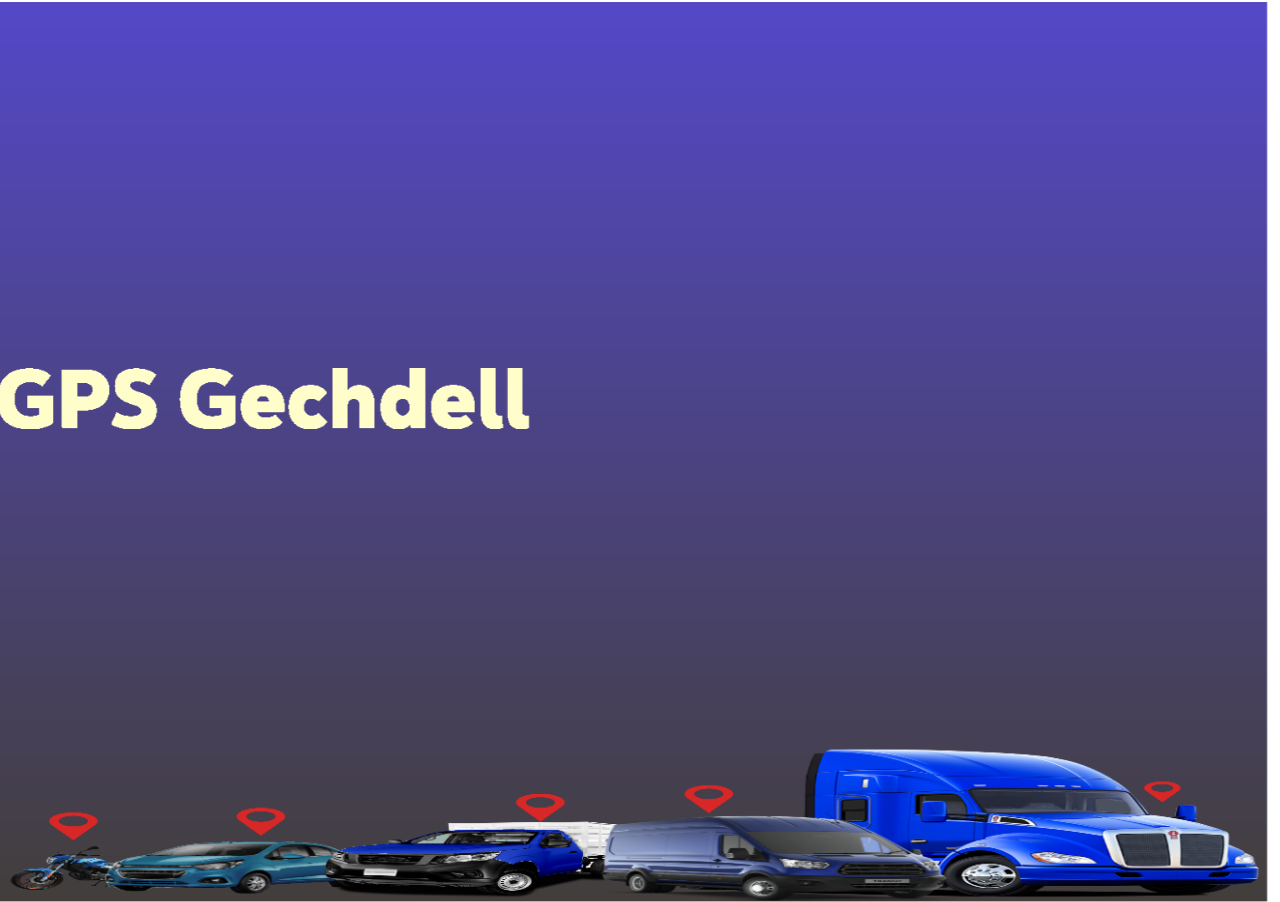
<file: movil2.html>
<!DOCTYPE html>
<html lang="">
  <head>
    <meta charset="utf-8">
    <title></title>
    <link href="estilos.css" rel="stylesheet" type="text/css">
    
    <script src="funciones.js" type="text/javascript"></script>
  </head>
  <body>
  
  <div id="fondo">
  
<script type="text/javascript">
		var ancho= window.innerWidth;
      var alto = window.innerHeight;
      var div = document.getElementById("fondo");    
      
     
      //ancho = ancho - (ancho * .004);
			//alto = alto - (alto * .005);
			
			ancho = ancho + (ancho * .008);
			//alto = alto - (alto * .005);
			
			div.style.height = alto  + "px";
			div.style.width = ancho + "px";
			div.style.marginLeft = "-.8%";
			div.style.marginTop = "-.5%"
      
    </script>  
    
    <img src="fondo_movil.png" style="width: 100%; height:100%; position:fixed; z-index: 1;" alt="">
    
    <div id="todo" style="width: 100%; height: 100%; position: fixed; z-index: 2;">
    
   
	<div id="titulo-slogan"> 
    	<div id="nombre-img"></div>
      <div id="slogan"> Mas que un proveedor TU ALIADO EN TRACKING VEHICULAR </div>
      <div id="logo"></div>
   </div>
   
   <div id="cont-opciones">
   	<div class="contenedor-extras" id="menu" onclick="abrirMenu()">
    	<div class="cont-logos" id="cont-menu"></div>
    	<div class="letra-logo"> Menu </div>
    	</div>
    	
    	<div class="contenedor-extras" id="login" onclick="linkPlataforma()">
    	<div class="cont-logos" id="cont-login"></div>
    	<div class="letra-logo"> Acceso WEB </div>
    	</div>
    	
    	<div class="contenedor-extras" id="multimedia" onclick="multimedia()">
    	<div class="cont-logos" id="cont-multi"></div>
    	<div class="letra-logo"> Multimedia </div>
    	</div>
    	
    	<div class="contenedor-extras" id="whats" onclick="linkWhats()">
      	<div class="cont-logos" id="cont-whats">
      		<div id="circulo"></div>
         	<div id="logo-whats"></div>
         </div>
      	<div class="letra-logo" id="letra-whats"> Contactanos!!! </div>
    	</div>
   
   </div>
   
   <div id="menu-abierto">
		<div id="cont-opc-menu">
			 <div class="cont" id="cont-geo" onclick="clickexp()">
				<div class="img" id="img-geo"> 
				 <div class="letra" id="letra-geo">GEOCERCAS</div>
				</div>
      	</div>
      	<div class="cont" id="cont-vel" onclick="clickexp()">
        		<div class="img" id="img-vel"> 
        			<div class="letra" id="letra-vel">VELOCIDAD<br>KILOMETRAJE</div>
        		</div>
      	</div>
      	<div class="cont" id="cont-motor" onclick="clickexp()">
        		<div class="img" id="img-motor"> 
        			<div class="letra" id="letra-motor">PARO DE MOTOR</div>
        		</div>
      	</div>
      	<div class="cont" id="cont-notifi" onclick="clickexp()">
        		<div class="img" id="img-notifi"> 
        			 <div class="letra" id="letra-notifi">ALERTAS</div>
        		</div>
      	</div>
      	<div class="cont" id="cont-espejo" onclick="clickexp()">
        		<div class="img" id="img-espejo">
        			<div class="letra" id="letra-espejo">CUENTAS<br>
          		ESPEJO</div>
        		</div>
      	</div>
      	<div class="cont" id="cont-golpe" onclick="clickexp()">
        		<div class="img" id="img-golpe"> 
        				<div class="letra" id="letra-golpe">COLISIÓN</div>
        		</div>
      	</div>
      	<div class="cont" id="cont-gas" onclick="clickexp()">
        		<div class="img" id="img-gas">
        				<div class="letra" id="letra-gas">COMBUSTIBLE</div>
        		</div>
      	</div>
      	<div class="cont" id="cont-moni" onclick="clickexp()">
        		<div class="img" id="img-moni"> 
        			<div class="letra" id="letra-moni">MONITOREO<br>
          		ACTIVO</div>
        		</div>
      	</div>
		</div>
		<div id="explicaciones"> 
			 <div class="exp" id="exp-geo" >
        		<div class="textos-exp">
        			<h1 class="titulo">GEOCERCAS para los sistemas de GPS vehicular</h1>
        			<div class="imagenes-exp" id="imagenes-geo"></div>
        			<p>Las <strong>GEOCERCAS</strong> son áreas delimitadas por el usuario en un sistema de <strong>TRACKING VEHICULAR</strong>. Estas áreas pueden ser tan pequeñas como un par de calles, una colonia completa o incluso una ciudad entera. Las geocercas ayudan a proteger vehículos y usuarios al enviar notificaciones o detener el motor del vehículo si este sobrepasa los límites establecidos. También se utilizan para rastrear y proteger flotillas de autos, evitando robos y asegurando la seguridad de los conductores y pasajeros. Además, las geocercas permiten a los administradores de flotas monitorear la ubicación y el comportamiento de los vehículos en tiempo real, lo que facilita la toma de decisiones informadas y la optimización de las operaciones. En resumen, las geocercas son una herramienta valiosa para mejorar la seguridad, la eficiencia y la productividad en el seguimiento de vehículos y flotillas.</p>
  				</div>
       	</div>
       	
       	<div class="exp" id="exp-vel">
        		<div class="textos-exp">
        			<h1 class="titulo">Límites de velocidad y kilómetros recorridos para los sistemas de GPS vehicular</h1> 
					<div class="imagenes-exp" id="imagenes-vel"></div>         
        			<p>Los límites de velocidad son las velocidades máximas o mínimas que se permiten para circular por una vía determinada. Estos límites se establecen para garantizar la seguridad de los conductores, pasajeros, ciclistas y peatones, y para evitar accidentes de tráfico. Los límites de velocidad pueden variar según el tipo de vía, el tipo de vehículo y las condiciones climáticas o del tráfico. En México, los límites de velocidad van desde los <strong>10 km/h</strong> en estacionamientos y vías peatonales hasta los <strong>80 km/h</strong> en carriles centrales de algunas vialidades.</p> <p>Los kilómetros recorridos son la distancia que un vehículo automotor ha viajado en un periodo de tiempo. Los sistemas de GPS vehicular son dispositivos que usan la tecnología del Sistema de Posicionamiento Global (GPS) para determinar la ubicación, la velocidad y la dirección de un vehículo automotor. Estos sistemas pueden registrar y almacenar los kilómetros recorridos por un vehículo automotor, así como otros datos como el tiempo de conducción, las paradas realizadas, el consumo de combustible y las infracciones cometidas. Los sistemas de GPS vehicular pueden tener varios beneficios, como:</p> <ul> <li>Mejorar la seguridad, el rendimiento y la eficiencia de los vehículos automotores.</li> <li>Facilitar la navegación y el seguimiento.</li> <li>Reducir los costos operativos y de mantenimiento.</li> </ul> <p>En México, los sistemas de GPS vehicular son obligatorios para algunos tipos de vehículos automotores, como los que transportan mercancías peligrosas o personas.</p>
        		</div>
        </div>
        
         <div class="exp" id="exp-motor">
         	<div class="textos-exp">
         		<h1 class="titulo">Paro de motor para los sistemas de GPS vehicular</h1>
         		<div class="imagenes-exp" id="imagenes-motor"></div>
         		<p>El paro de motor es una función que permite detener el motor de un vehículo a distancia en caso de robo o emergencia. Esta función se basa en la tecnología GPS, que permite localizar y rastrear el vehículo en tiempo real. Para que el paro de motor funcione, se necesita instalar un dispositivo de relevo que conecte la unidad GPS con el motor del vehículo. Cuando se detecta una amenaza, se envía una señal desde la plataforma de rastreo al dispositivo de relevo, que corta el suministro de combustible o electricidad al motor, haciendo que el vehículo se detenga gradualmente. El paro de motor solo se puede desactivar desde la plataforma de rastreo, lo que impide que el ladrón pueda arrancar el vehículo de nuevo.</p> <p>El paro de motor es una herramienta muy útil para proteger los vehículos y las mercancías que transportan, ya que facilita su recuperación y evita accidentes. El paro de motor tiene varios beneficios, como:</p> <ul> <li><strong>Aumentar la seguridad</strong>: El paro de motor permite detener el vehículo en caso de robo o emergencia, evitando que el ladrón pueda escapar o causar daños a terceros.</li> <li><strong>Facilitar la recuperación</strong>: El paro de motor permite localizar y rastrear el vehículo en tiempo real, lo que ayuda a las autoridades a encontrarlo y recuperarlo más rápido.</li> <li><strong>Reducir los costos</strong>: El paro de motor permite evitar pérdidas económicas por robo o daños al vehículo o a la mercancía, así como reducir los gastos por seguros o indemnizaciones.</li> </ul>
         	</div>
        </div>
        
        <div class="exp" id="exp-notifi">
        		<div class="textos-exp">
        			<h1 class="titulo">¿Qué es un sistema de notificaciones para los sistemas de GPS vehicular?</h1> 
         		<div class="imagenes-exp" id="imagenes-notifi"></div>
        			<p>Un sistema de notificaciones para los sistemas de GPS vehicular es una forma de comunicar al usuario o al administrador de una flota de vehículos información relevante sobre el estado, la ubicación y el comportamiento de los mismos. Por ejemplo, un sistema de notificaciones puede enviar un <strong>mensaje de texto</strong>, un <strong>correo electrónico</strong> o una <strong>alerta sonora</strong> si el vehículo excede la velocidad permitida, si se desvía de la ruta establecida, si sufre un accidente o si necesita mantenimiento. Un sistema de notificaciones puede ayudar a mejorar la seguridad, la eficiencia y el control de los vehículos que utilizan un sistema de rastreo GPS .</p>
					<p>Además de lo anterior, un sistema de notificaciones para los sistemas de GPS vehicular puede ofrecer otras funciones y beneficios, como por ejemplo:</p> <ul> <li>Permitir al usuario o al administrador configurar las preferencias de las notificaciones, como el tipo, la frecuencia, el canal y el destinatario de las mismas .</li> <li>Generar reportes e historiales de las notificaciones recibidas, lo que puede facilitar el análisis y la toma de decisiones .</li> <li>Integrarse con otras aplicaciones o plataformas, como redes sociales, sistemas de gestión de flotas, sistemas de emergencia o sistemas de pago .</li> <li>Proporcionar una mayor tranquilidad al usuario o al administrador, al saber que están al tanto de lo que ocurre con sus vehículos en todo momento .</li> </ul>
				</div>
        </div>
        
        <div class="exp" id="exp-espejo">
        		<div class="textos-exp">
        			<h1 class="titulo">¿Qué es una cuenta espejo para los sistemas de GPS vehicular?</h1>
        			<div class="imagenes-exp" id="imagenes-espejo"></div>
        			<p>Una cuenta espejo para los sistemas de GPS vehicular es una función que permite compartir la ubicación y el seguimiento en tiempo real de uno o más vehículos con un tercero, generalmente un cliente que espera su mercancía o servicio. La cuenta espejo se crea mediante un <strong>enlace</strong> que se envía al cliente, el cual puede acceder a una plataforma donde puede ver solo las unidades que se le han asignado y por un tiempo limitado. La cuenta espejo tiene como objetivo brindar mayor confianza, transparencia y satisfacción al cliente, al mismo tiempo que reduce los costos y el tiempo de atención al cliente por parte de la empresa de transporte .</p>
        		</div>
        </div>
        
        <div class="exp" id="exp-golpe">
        		<div class="textos-exp">
        			<h1 class="titulo">¿Qué es un sensor de colisión para los sistemas de GPS vehicular?</h1> 
        			<div class="imagenes-exp" id="imagenes-golpe"></div>
        			<p>Un sensor de colisión para los sistemas de GPS vehicular es un dispositivo que mide la aceleración o la desaceleración de un vehículo cuando se produce un impacto o una situación de riesgo. El sensor envía una señal a la unidad de control del sistema de GPS, que puede realizar diferentes. El sensor de colisión puede estar instalado dentro del mismo <strong>equipo GPS</strong>, en la parte frontal, lateral o trasera del vehículo, dependiendo del tipo y la dirección del choque que se quiere detectar. El sensor de colisión puede ayudar a prevenir o reducir las consecuencias de los accidentes de tráfico, aumentando la seguridad y el control de los vehículos que utilizan un sistema de rastreo GPS .</p>
        		</div>
        </div>
        
        <div class="exp" id="exp-gas">
         	<div class="textos-exp">
         		<h1 class="titulo">¿Qué es y para qué sirve el monitoreo de combustible para los sistemas de GPS vehicular?</h1> 
         		<div class="imagenes-exp" id="imagenes-gas"></div>
         		<p>El monitoreo de combustible para los sistemas de GPS vehicular es una forma de controlar y optimizar el consumo y el nivel de combustible de los vehículos que utilizan un sistema de rastreo GPS. El monitoreo de combustible puede realizarse mediante Sensores incorporados en el mismo equipo GPS, la conexión del dispositivo GPS a la computadora a bordo del vehículo (CANbus) o mediante la instalación de un sensor de nivel de combustible en el tanque. El monitoreo de combustible sirve para varios propósitos, como por ejemplo:</p> <ul> <li><strong>Reducir los costos operativos</strong> al evitar el desperdicio, el robo o el abuso de combustible .</li> <li><strong>Mejorar la seguridad y el control</strong> de los vehículos al detectar y prevenir situaciones de riesgo, como colisiones, fugas o incendios .</li> <li><strong>Generar reportes e historiales</strong> del consumo y el nivel de combustible, lo que facilita el análisis y la toma de decisiones .</li> <li><strong>Aumentar la confianza, la transparencia y la satisfacción</strong> de los clientes al compartir la información del combustible con ellos .</li> </ul>
         	</div>
        </div>
        
        <div class="exp" id="exp-moni">
        		<div class="textos-exp">
        			<h1 class="titulo">¿Qué es y para qué sirve el monitoreo activo con monitoristas en los sistemas de GPS vehicular?</h1> 
        			<div class="imagenes-exp" id="imagenes-moni"></div>
        			<p>El monitoreo activo con monitoristas en los sistemas de GPS vehicular es una forma de controlar y localizar la ubicación y el estado de los vehículos en tiempo real, mediante la conexión del dispositivo GPS a una plataforma web o móvil, y con la asistencia de un personal especializado que verifica y reporta cualquier anomalía o situación de riesgo. El monitoreo activo con monitoristas permite al transportista o al administrador conocer la ruta, la velocidad, el consumo de combustible y otros datos relevantes de los vehículos, así como recibir <strong>alertas</strong>, <strong>notificaciones</strong> y <strong>asesoramiento</strong> en caso de emergencia. El monitoreo activo con monitoristas se diferencia del monitoreo pasivo en que este último solo almacena los datos para su posterior recuperación, y del monitoreo activo sin monitoristas en que este último solo muestra los datos en una pantalla sin intervenir ni comunicarse con el conductor .</p> <p>El monitoreo activo con monitoristas es utilizado por diversas industrias que requieren un mayor nivel de seguridad y control de sus vehículos, como la minería, el petróleo y el gas, el transporte público y el transporte de mercancías .</p>
        		</div>
        </div>
			
		</div>
    </div>
   
   <div id="menu-multimedia">
   
   <iframe class="videos" src="https://www.facebook.com/plugins/video.php?height=412&href=https%3A%2F%2Fwww.facebook.com%2Fgpsgechdell%2Fvideos%2F978193666772061%2F&show_text=false&width=214&t=0" 
    	
    	scrolling="no" frameborder="0" allowfullscreen="true"
    	 allow="autoplay; clipboard-write; encrypted-media; picture-in-picture; web-share" allowFullScreen="true"></iframe>    
    	 
    	<iframe class="videos"
     src="https://www.youtube.com/embed/HEqKGDYiQxU?si=BLmuQ7frRpq0F5ok&amp;controls=0" 
     title="YouTube video player" frameborder="0" 
     allow="accelerometer; autoplay; clipboard-write; encrypted-media; gyroscope; picture-in-picture; web-share" allowfullscreen></iframe>
     
   </div>
   
	</div>   
   
  </div>
    
  </body>
</html>
</file>
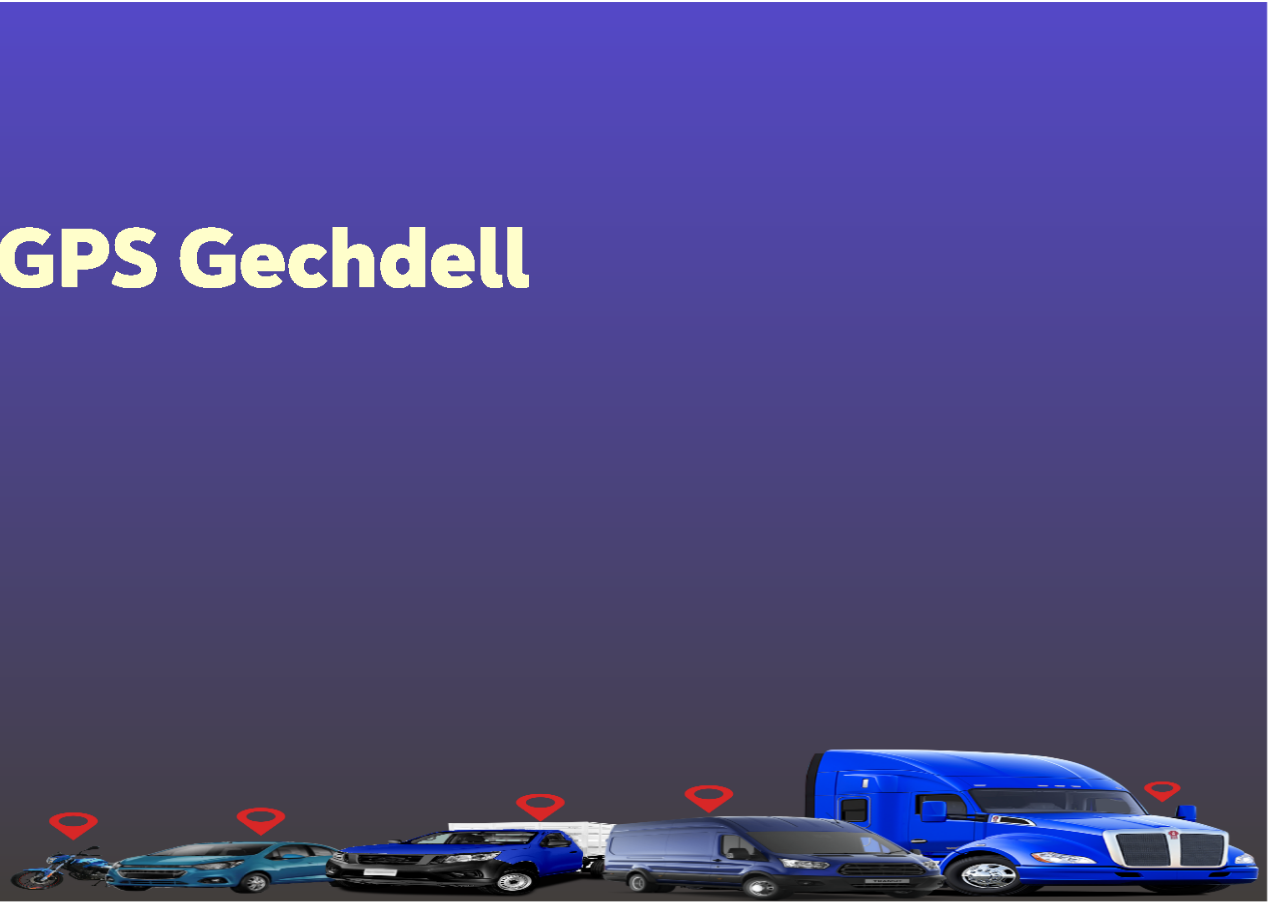
<file: movil3.html>
<!DOCTYPE html>
<html lang="">
  <head>
    <meta charset="utf-8">
    <title></title>
    <link href="estilos2.css" rel="stylesheet" type="text/css">
    
    <script src="funciones.js" type="text/javascript"></script>
  </head>
  <body>
  
  <div id="fondo">
  
<script type="text/javascript">
		var ancho= window.innerWidth;
      var alto = window.innerHeight;
      var div = document.getElementById("fondo");    
      
     
      //ancho = ancho - (ancho * .004);
			//alto = alto - (alto * .005);
			
			ancho = ancho + (ancho * .008);
			//alto = alto - (alto * .005);
			
			div.style.height = alto  + "px";
			div.style.width = ancho + "px";
			div.style.marginLeft = "-.8%";
			div.style.marginTop = "-.5%"
      
    </script>  
    
    <img src="fondo_movil.png" style="width: 100%; height:100%; position:fixed; z-index: 1;" alt="">
    
    <div id="todo" style="width: 100%; height: 100%; position: fixed; z-index: 2;">
    
   
	<div id="titulo-slogan"> 
    	<div id="nombre-img"></div>
      <div id="slogan"> Mas que un proveedor TU ALIADO EN TRACKING VEHICULAR </div>
      <div id="logo"></div>
   </div>
   
   <div id="cont-opciones">
   	<div class="contenedor-extras" id="menu" onclick="abrirMenu()">
    	<div class="cont-logos" id="cont-menu"></div>
    	<div class="letra-logo"> Menu </div>
    	</div>
    	
    	<div class="contenedor-extras" id="login" onclick="linkPlataforma()">
    	<div class="cont-logos" id="cont-login"></div>
    	<div class="letra-logo"> Acceso WEB </div>
    	</div>
    	
    	<div class="contenedor-extras" id="multimedia" onclick="multimedia()">
    	<div class="cont-logos" id="cont-multi"></div>
    	<div class="letra-logo"> Multimedia </div>
    	</div>
    	
    	<div class="contenedor-extras" id="whats" onclick="linkWhats()">
      	<div class="cont-logos" id="cont-whats">
      		<div id="circulo"></div>
         	<div id="logo-whats"></div>
         </div>
      	<div class="letra-logo" id="letra-whats"> Contactanos!!! </div>
    	</div>
   
   </div>
   
   <div id="menu-abierto">
		<div id="cont-opc-menu">
			 <div class="cont" id="cont-geo" onclick="clickexp()">
				<div class="img" id="img-geo"> 
				 <div class="letra" id="letra-geo">GEOCERCAS</div>
				</div>
      	</div>
      	<div class="cont" id="cont-vel" onclick="clickexp()">
        		<div class="img" id="img-vel"> 
        			<div class="letra" id="letra-vel">VELOCIDAD<br>KILOMETRAJE</div>
        		</div>
      	</div>
      	<div class="cont" id="cont-motor" onclick="clickexp()">
        		<div class="img" id="img-motor"> 
        			<div class="letra" id="letra-motor">PARO DE MOTOR</div>
        		</div>
      	</div>
      	<div class="cont" id="cont-notifi" onclick="clickexp()">
        		<div class="img" id="img-notifi"> 
        			 <div class="letra" id="letra-notifi">ALERTAS</div>
        		</div>
      	</div>
      	<div class="cont" id="cont-espejo" onclick="clickexp()">
        		<div class="img" id="img-espejo">
        			<div class="letra" id="letra-espejo">CUENTAS<br>
          		ESPEJO</div>
        		</div>
      	</div>
      	<div class="cont" id="cont-golpe" onclick="clickexp()">
        		<div class="img" id="img-golpe"> 
        				<div class="letra" id="letra-golpe">COLISIÓN</div>
        		</div>
      	</div>
      	<div class="cont" id="cont-gas" onclick="clickexp()">
        		<div class="img" id="img-gas">
        				<div class="letra" id="letra-gas">COMBUSTIBLE</div>
        		</div>
      	</div>
      	<div class="cont" id="cont-moni" onclick="clickexp()">
        		<div class="img" id="img-moni"> 
        			<div class="letra" id="letra-moni">MONITOREO<br>
          		ACTIVO</div>
        		</div>
      	</div>
		</div>
		<div id="explicaciones"> 
			 <div class="exp" id="exp-geo" >
        		<div class="textos-exp">
        			<h1 class="titulo">GEOCERCAS para los sistemas de GPS vehicular</h1>
        			<div class="imagenes-exp" id="imagenes-geo"></div>
        			<p>Las <strong>GEOCERCAS</strong> son áreas delimitadas por el usuario en un sistema de <strong>TRACKING VEHICULAR</strong>. Estas áreas pueden ser tan pequeñas como un par de calles, una colonia completa o incluso una ciudad entera. Las geocercas ayudan a proteger vehículos y usuarios al enviar notificaciones o detener el motor del vehículo si este sobrepasa los límites establecidos. También se utilizan para rastrear y proteger flotillas de autos, evitando robos y asegurando la seguridad de los conductores y pasajeros. Además, las geocercas permiten a los administradores de flotas monitorear la ubicación y el comportamiento de los vehículos en tiempo real, lo que facilita la toma de decisiones informadas y la optimización de las operaciones. En resumen, las geocercas son una herramienta valiosa para mejorar la seguridad, la eficiencia y la productividad en el seguimiento de vehículos y flotillas.</p>
  				</div>
       	</div>
       	
       	<div class="exp" id="exp-vel">
        		<div class="textos-exp">
        			<h1 class="titulo">Límites de velocidad y kilómetros recorridos para los sistemas de GPS vehicular</h1> 
					<div class="imagenes-exp" id="imagenes-vel"></div>         
        			<p>Los límites de velocidad son las velocidades máximas o mínimas que se permiten para circular por una vía determinada. Estos límites se establecen para garantizar la seguridad de los conductores, pasajeros, ciclistas y peatones, y para evitar accidentes de tráfico. Los límites de velocidad pueden variar según el tipo de vía, el tipo de vehículo y las condiciones climáticas o del tráfico. En México, los límites de velocidad van desde los <strong>10 km/h</strong> en estacionamientos y vías peatonales hasta los <strong>80 km/h</strong> en carriles centrales de algunas vialidades.</p> <p>Los kilómetros recorridos son la distancia que un vehículo automotor ha viajado en un periodo de tiempo. Los sistemas de GPS vehicular son dispositivos que usan la tecnología del Sistema de Posicionamiento Global (GPS) para determinar la ubicación, la velocidad y la dirección de un vehículo automotor. Estos sistemas pueden registrar y almacenar los kilómetros recorridos por un vehículo automotor, así como otros datos como el tiempo de conducción, las paradas realizadas, el consumo de combustible y las infracciones cometidas. Los sistemas de GPS vehicular pueden tener varios beneficios, como:</p> <ul> <li>Mejorar la seguridad, el rendimiento y la eficiencia de los vehículos automotores.</li> <li>Facilitar la navegación y el seguimiento.</li> <li>Reducir los costos operativos y de mantenimiento.</li> </ul> <p>En México, los sistemas de GPS vehicular son obligatorios para algunos tipos de vehículos automotores, como los que transportan mercancías peligrosas o personas.</p>
        		</div>
        </div>
        
         <div class="exp" id="exp-motor">
         	<div class="textos-exp">
         		<h1 class="titulo">Paro de motor para los sistemas de GPS vehicular</h1>
         		<div class="imagenes-exp" id="imagenes-motor"></div>
         		<p>El paro de motor es una función que permite detener el motor de un vehículo a distancia en caso de robo o emergencia. Esta función se basa en la tecnología GPS, que permite localizar y rastrear el vehículo en tiempo real. Para que el paro de motor funcione, se necesita instalar un dispositivo de relevo que conecte la unidad GPS con el motor del vehículo. Cuando se detecta una amenaza, se envía una señal desde la plataforma de rastreo al dispositivo de relevo, que corta el suministro de combustible o electricidad al motor, haciendo que el vehículo se detenga gradualmente. El paro de motor solo se puede desactivar desde la plataforma de rastreo, lo que impide que el ladrón pueda arrancar el vehículo de nuevo.</p> <p>El paro de motor es una herramienta muy útil para proteger los vehículos y las mercancías que transportan, ya que facilita su recuperación y evita accidentes. El paro de motor tiene varios beneficios, como:</p> <ul> <li><strong>Aumentar la seguridad</strong>: El paro de motor permite detener el vehículo en caso de robo o emergencia, evitando que el ladrón pueda escapar o causar daños a terceros.</li> <li><strong>Facilitar la recuperación</strong>: El paro de motor permite localizar y rastrear el vehículo en tiempo real, lo que ayuda a las autoridades a encontrarlo y recuperarlo más rápido.</li> <li><strong>Reducir los costos</strong>: El paro de motor permite evitar pérdidas económicas por robo o daños al vehículo o a la mercancía, así como reducir los gastos por seguros o indemnizaciones.</li> </ul>
         	</div>
        </div>
        
        <div class="exp" id="exp-notifi">
        		<div class="textos-exp">
        			<h1 class="titulo">¿Qué es un sistema de notificaciones para los sistemas de GPS vehicular?</h1> 
         		<div class="imagenes-exp" id="imagenes-notifi"></div>
        			<p>Un sistema de notificaciones para los sistemas de GPS vehicular es una forma de comunicar al usuario o al administrador de una flota de vehículos información relevante sobre el estado, la ubicación y el comportamiento de los mismos. Por ejemplo, un sistema de notificaciones puede enviar un <strong>mensaje de texto</strong>, un <strong>correo electrónico</strong> o una <strong>alerta sonora</strong> si el vehículo excede la velocidad permitida, si se desvía de la ruta establecida, si sufre un accidente o si necesita mantenimiento. Un sistema de notificaciones puede ayudar a mejorar la seguridad, la eficiencia y el control de los vehículos que utilizan un sistema de rastreo GPS .</p>
					<p>Además de lo anterior, un sistema de notificaciones para los sistemas de GPS vehicular puede ofrecer otras funciones y beneficios, como por ejemplo:</p> <ul> <li>Permitir al usuario o al administrador configurar las preferencias de las notificaciones, como el tipo, la frecuencia, el canal y el destinatario de las mismas .</li> <li>Generar reportes e historiales de las notificaciones recibidas, lo que puede facilitar el análisis y la toma de decisiones .</li> <li>Integrarse con otras aplicaciones o plataformas, como redes sociales, sistemas de gestión de flotas, sistemas de emergencia o sistemas de pago .</li> <li>Proporcionar una mayor tranquilidad al usuario o al administrador, al saber que están al tanto de lo que ocurre con sus vehículos en todo momento .</li> </ul>
				</div>
        </div>
        
        <div class="exp" id="exp-espejo">
        		<div class="textos-exp">
        			<h1 class="titulo">¿Qué es una cuenta espejo para los sistemas de GPS vehicular?</h1>
        			<div class="imagenes-exp" id="imagenes-espejo"></div>
        			<p>Una cuenta espejo para los sistemas de GPS vehicular es una función que permite compartir la ubicación y el seguimiento en tiempo real de uno o más vehículos con un tercero, generalmente un cliente que espera su mercancía o servicio. La cuenta espejo se crea mediante un <strong>enlace</strong> que se envía al cliente, el cual puede acceder a una plataforma donde puede ver solo las unidades que se le han asignado y por un tiempo limitado. La cuenta espejo tiene como objetivo brindar mayor confianza, transparencia y satisfacción al cliente, al mismo tiempo que reduce los costos y el tiempo de atención al cliente por parte de la empresa de transporte .</p>
        		</div>
        </div>
        
        <div class="exp" id="exp-golpe">
        		<div class="textos-exp">
        			<h1 class="titulo">¿Qué es un sensor de colisión para los sistemas de GPS vehicular?</h1> 
        			<div class="imagenes-exp" id="imagenes-golpe"></div>
        			<p>Un sensor de colisión para los sistemas de GPS vehicular es un dispositivo que mide la aceleración o la desaceleración de un vehículo cuando se produce un impacto o una situación de riesgo. El sensor envía una señal a la unidad de control del sistema de GPS, que puede realizar diferentes. El sensor de colisión puede estar instalado dentro del mismo <strong>equipo GPS</strong>, en la parte frontal, lateral o trasera del vehículo, dependiendo del tipo y la dirección del choque que se quiere detectar. El sensor de colisión puede ayudar a prevenir o reducir las consecuencias de los accidentes de tráfico, aumentando la seguridad y el control de los vehículos que utilizan un sistema de rastreo GPS .</p>
        		</div>
        </div>
        
        <div class="exp" id="exp-gas">
         	<div class="textos-exp">
         		<h1 class="titulo">¿Qué es y para qué sirve el monitoreo de combustible para los sistemas de GPS vehicular?</h1> 
         		<div class="imagenes-exp" id="imagenes-gas"></div>
         		<p>El monitoreo de combustible para los sistemas de GPS vehicular es una forma de controlar y optimizar el consumo y el nivel de combustible de los vehículos que utilizan un sistema de rastreo GPS. El monitoreo de combustible puede realizarse mediante Sensores incorporados en el mismo equipo GPS, la conexión del dispositivo GPS a la computadora a bordo del vehículo (CANbus) o mediante la instalación de un sensor de nivel de combustible en el tanque. El monitoreo de combustible sirve para varios propósitos, como por ejemplo:</p> <ul> <li><strong>Reducir los costos operativos</strong> al evitar el desperdicio, el robo o el abuso de combustible .</li> <li><strong>Mejorar la seguridad y el control</strong> de los vehículos al detectar y prevenir situaciones de riesgo, como colisiones, fugas o incendios .</li> <li><strong>Generar reportes e historiales</strong> del consumo y el nivel de combustible, lo que facilita el análisis y la toma de decisiones .</li> <li><strong>Aumentar la confianza, la transparencia y la satisfacción</strong> de los clientes al compartir la información del combustible con ellos .</li> </ul>
         	</div>
        </div>
        
        <div class="exp" id="exp-moni">
        		<div class="textos-exp">
        			<h1 class="titulo">¿Qué es y para qué sirve el monitoreo activo con monitoristas en los sistemas de GPS vehicular?</h1> 
        			<div class="imagenes-exp" id="imagenes-moni"></div>
        			<p>El monitoreo activo con monitoristas en los sistemas de GPS vehicular es una forma de controlar y localizar la ubicación y el estado de los vehículos en tiempo real, mediante la conexión del dispositivo GPS a una plataforma web o móvil, y con la asistencia de un personal especializado que verifica y reporta cualquier anomalía o situación de riesgo. El monitoreo activo con monitoristas permite al transportista o al administrador conocer la ruta, la velocidad, el consumo de combustible y otros datos relevantes de los vehículos, así como recibir <strong>alertas</strong>, <strong>notificaciones</strong> y <strong>asesoramiento</strong> en caso de emergencia. El monitoreo activo con monitoristas se diferencia del monitoreo pasivo en que este último solo almacena los datos para su posterior recuperación, y del monitoreo activo sin monitoristas en que este último solo muestra los datos en una pantalla sin intervenir ni comunicarse con el conductor .</p> <p>El monitoreo activo con monitoristas es utilizado por diversas industrias que requieren un mayor nivel de seguridad y control de sus vehículos, como la minería, el petróleo y el gas, el transporte público y el transporte de mercancías .</p>
        		</div>
        </div>
			
		</div>
    </div>
   
   <div id="menu-multimedia">
   
   <iframe class="videos" src="https://www.facebook.com/plugins/video.php?height=412&href=https%3A%2F%2Fwww.facebook.com%2Fgpsgechdell%2Fvideos%2F978193666772061%2F&show_text=false&width=214&t=0" 
    	
    	scrolling="no" frameborder="0" allowfullscreen="true"
    	 allow="autoplay; clipboard-write; encrypted-media; picture-in-picture; web-share" allowFullScreen="true"></iframe>    
    	 
    	<iframe class="videos"
     src="https://www.youtube.com/embed/HEqKGDYiQxU?si=BLmuQ7frRpq0F5ok&amp;controls=0" 
     title="YouTube video player" frameborder="0" 
     allow="accelerometer; autoplay; clipboard-write; encrypted-media; gyroscope; picture-in-picture; web-share" allowfullscreen></iframe>
     
   </div>
   
	</div>   
   
  </div>
    
  </body>
</html>
</file>
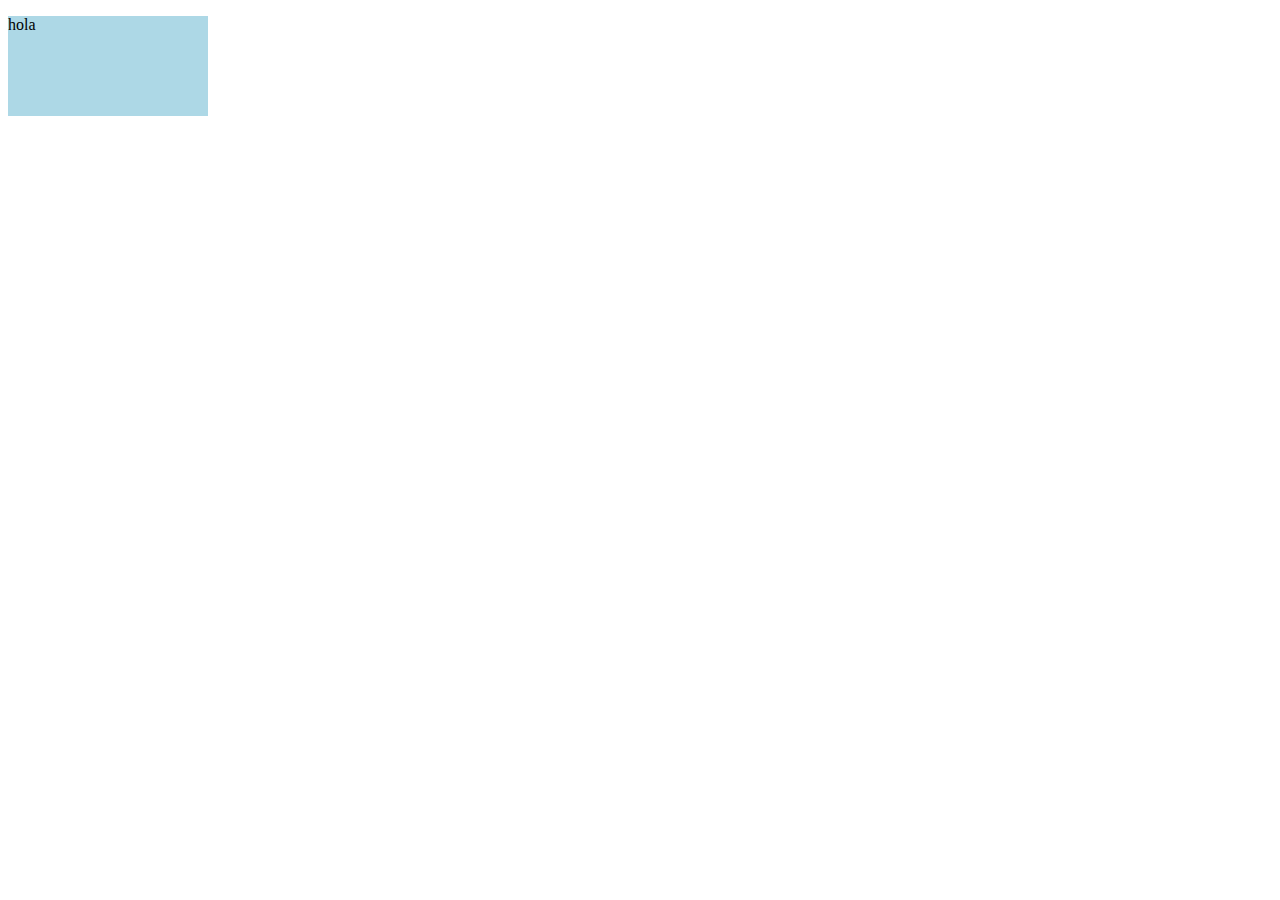
<file: prueba.html>
<!DOCTYPE html>
<html>
<head>
  <style>
    @keyframes slide-left {
      0% { transform: translateX(100%); }
      100% { transform: translateX(0); }
    }

    .slide-div {
      width: 200px;
      height: 100px;
      background-color: lightblue;
      animation-name: slide-left;
      animation-duration: 1s;
    }
  </style>
  <script>
    function handleClick() {
      console.log('adios');
      const element = document.querySelector('.slide-div');
      element.style.animationPlayState = 'running';
    }
  </script>
</head>
<body>
  <div class="slide-div" onclick="handleClick();">
    <p>hola</p>
  </div>
</body>
</html>
</file>
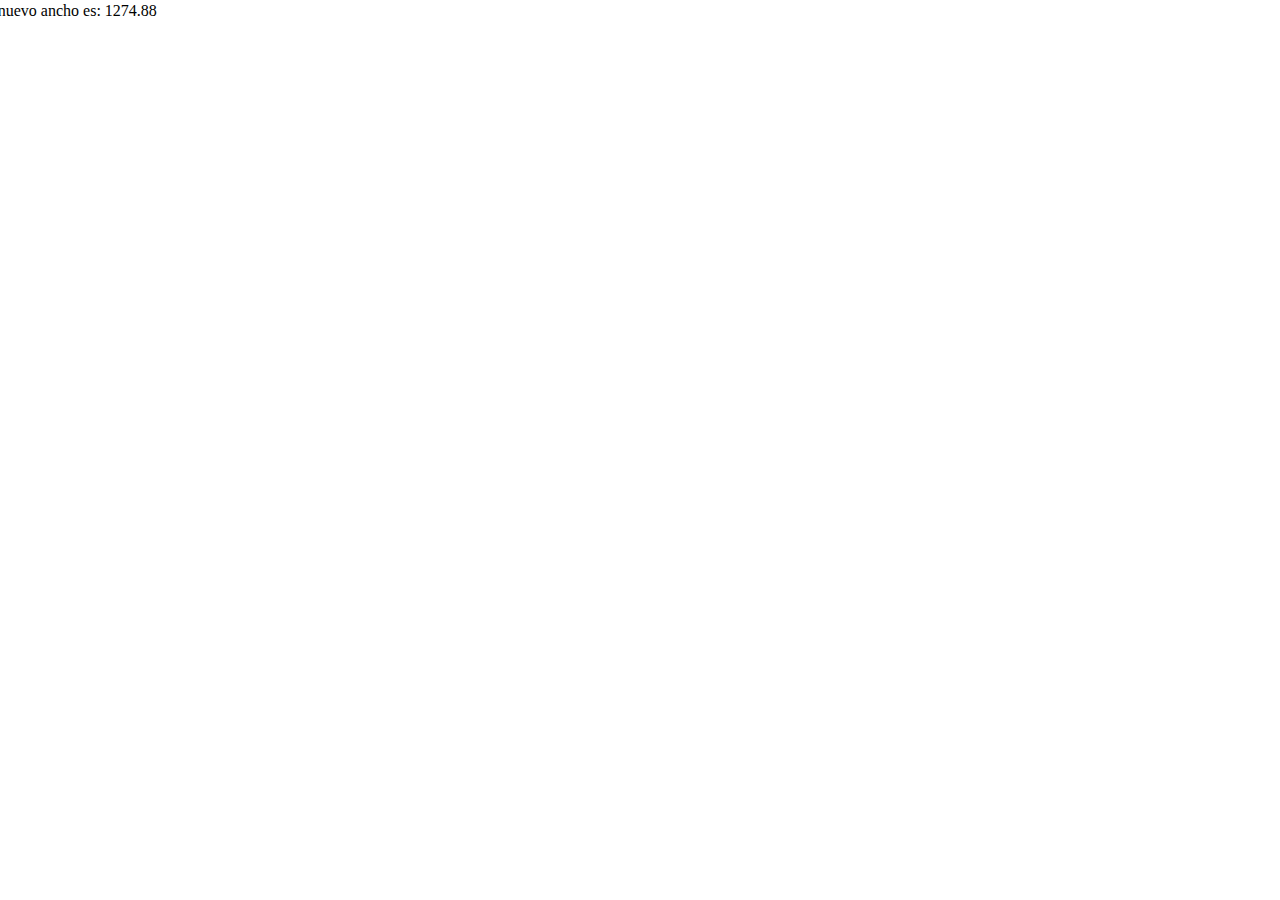
<file: prueba2.html>
<!DOCTYPE html>
<html>
   <head>
      <title>Título de mi página web</title>
      
   </head>
   <body>
     <div id="fondo" style="position:absolute;  background-image: url("fondo_movil.png");"></div>
     
		<script type="text/javascript">
		 var ancho= window.innerWidth;
      var alto = window.innerHeight;
			console.log("el ancho00 es " + ancho);
			console.log("el alt00o es " + alto);  
			var div = document.getElementById("fondo");
			div.innerHTML = "el alto es: " + alto + "<br> el ancho es: " + ancho;
			//var aux = ancho * .01;
			ancho = ancho - (ancho * .004);
			alto = alto - (alto * .005);
			div.innerHTML = "nuevo ancho es: " + ancho;
			
			div.style.height = alto  + "px";
			div.style.width = ancho + "px";
			div.style.marginLeft = "-.8%";
			div.style.marginTop = "-.5%"
			
		</script>     
     
   </body>
</html>
</file>
<file: estilos.css>
/*GUENTES*/

@font-face{
 font-family: "Unna";
 src: url("unna/Unna-Regular.otf");
 font-weight: 400;
 font-style: normal;
}

@font-face{
 font-family: "inter";
 src: url("interstate/Interstate-Regular-Font.ttf");
 font-weight: 300;
 font-style: normal;
}

@font-face{
 font-family: "ibm";
 src: url("IBM/IBMPlexSans.ttf");
 font-weight: 300;
 font-style: normal;
}



/*animaciones*/

@keyframes aparecer {
      	0%{
      	/*visibility: hidden;*/
      	 transform: scale(0); 
      	 
      	 
      	 }
      	100%{
			 transform: scale(1);
			 visibility: visible;
      	}
      }
      
@keyframes desaparecer {
      	0%{
      	visibility: visible;
      	 transform: scale(1); 
      	 }
      	100%{
      	transform: scale(0);
      	visibility: hidden;
      	}
      	
      }

@keyframes deslizar {
				0%{
          left: -100%;
      	}
        100%{
        left: 1.5%;
        }         			
      }
      
      @keyframes desvanecer{
      0%{
        opacity: 0;
      }
      100%{
        opacity: 1;
      }
      }
      
@keyframes pulsate2 {
         0%{
  				transform: scale(1);
         }
         25%{
           opacity: .7;
					transform: scale(1.1);
         }
        50%{
          opacity: .5;
          transform: scale(1.2);
        }
        75%{
          opacity: .2;
          transform: scale(1.2);
        }
        100%{
          opacity: 0;
          transform: scale(1.2);
        }
       }

/*ajustes del fondo*/
body{
    /*overflow: hidden;
    background-color: blue;
    background-size: contain;
    border-top: none;
    border-right: none;
    border-bottom: none;
    border-left: none;*/
    }
         
#fondo{
		position: absolute;
		/*background-color: blue;*/
		/*background-image: url("fondo_movil.png");
		background-size: cover;
		background-repeat: no-repeat;
		/*height: 102%;
		width: 102%;	*/
		/*height: 100vh;
		margin-top: -2%;
		margin-left: -2%;*/
		}


/*ajustes del slogan*/

#titulo-slogan{
      position: relative;
     /*background-color: red;*/
      animation: deslizar 2s forwards;
      top: 30%;
      margin-top: 7.5%;
      width: 95%;
      height: 40%;
      }
      
 #nombre-img {
      position: relative;
      background-image: url("nombre.png");
      /*background-color: yellow;*/
      background-size: contain;
      background-repeat: no-repeat;
      width: 100%;
      height: 17%;
      }
      
#slogan{
      position: relative;
      /*background-color: pink;*/
        animation: desvanecer 2s;
        animation-delay: 2.5s;
        animation-fill-mode: forwards;
			margin-top: 0%;
        font-weight: normal;
        font-size: 2.5vh;
        opacity: 0;
        text-align: center;
        color: #FEA82F;
        /*font-family: "inter";*/
      }
      
#logo{
        position: relative;
        /*background-color: yellow;*/
        background-image: url("LOGO_GPS.png");
      background-size: contain;
      background-repeat: no-repeat;
        animation: desvanecer 2s;
        animation-delay: 3s;
        animation-fill-mode: forwards;
        width: 60%;
       	height: 67%;
       	margin-left: 27%;
       	margin-top: 5%;
        opacity:0;        
      }
      
/*seccion de opciones*/

#cont-opciones{
	position: relative;
	top: -44%;
	/*left: 1%;*/
	left: -10%;
	height: 20%;
	width: 98%;
	/*background-color: green;*/
}

.contenedor-extras{
        position: relative;
       /* background-color: blue;*/
        animation: desvanecer 2s;
        animation-delay: 3s;
        animation-fill-mode: forwards;
        width: 35%;
        height: 40%;
        display: flex;
        opacity: 0;
        align-items: center;
      }
      
.cont-logos{
      	position: relative;
      	/*background-color: red;*/
        width: 40%;
        height: 70%;
        left: 5%;
        display: flex;
        align-items: center;
        justify-content: center; 
        visibility: hidden;
        }
        
.letra-logo{
		position: relative;
			font-size: 2vh;
        font-weight: bold;
        left: 10%;
         color: #FEA82F;
         font-family: "inter";
         /*visibility: hidden;*/
		}
		
#menu{
	left: 5%;
}
		
#cont-menu{
      position: relative;
      background-image: url("menu.svg");
      background-repeat: no-repeat;
       background-size: cover;
       width: 35%;
       height: 70%;
      }
      
#cont-login{
		position: relative;
		/*background-color: green;*/
		 background-image: url("login5.png");
		 width: 40%;
       background-size: contain;
       background-repeat: no-repeat; 
		}
		
#login{
	left: 55%;
	top: -40%;
}

#cont-multi{
		position: relative;
		 background-image: url("multimedia.svg");
       background-size: contain;
       background-repeat: no-repeat; 
       width: 80%;
		}
		
#multimedia{
	left: 5%;
	top: -40%;
}

#cont-whats{
		position: relative;
      left: -1%;
      width: 43%;
      height: 85%;
      /*background-color: yellow;*/
      }
      
#circulo{
      position: absolute;
       background-image: url("circulo2.svg");
        background-size: contain;
       background-repeat: no-repeat; 
        width: 75%;
        height: 75%;
        z-index: 1;
        opacity: .7;
        animation: pulsate2 2s linear;
       	animation-iteration-count: infinite;
      }
      
#logo-whats{
		 position: absolute;
		 background-image: url("whats.svg");
       background-size: contain;
       background-repeat: no-repeat; 
        width: 70%;
        height: 70%;
        z-index: 2;
		}
		
#whats{
	left: 55%;
	top: -80%;
	width: 45%;
}

#letra-whats{
	position: relative;
	left: -1%;
	/*background-color: pink;*/
}

/*SECCION DE MENU*/

#menu-abierto{
			position: relative;
			visibility: hidden;
			background-color: #423e3b;
			width: 99%;
			height: 82%;
			top: -45%;
			left: .5%;
			opacity: .95;
			display: flex;
		}    
		
#cont-opc-menu{
		position: relative;
		/*background-color: pink;*/
		width: 98%;
		height: 25%;
		left: 1%;

}

 .cont{
        position: relative;
        /*background-color: blue;*/
        width: 25%;
        height: 45%;
        left: 1%;
        display: flex;
        justify-content: center;
      }
          	
.img{
        position: relative;
        /*background-color: green;*/
        background-size: contain;
        background-repeat: no-repeat;
       	width: 60%;
       	height: 70%;
       	}
      
.letra{
         position: relative;
        /*background-color: red;*/
        font-weight: bold;
        font-size: 1.7vh;
        width: 100%;
       	height: 25%;
        margin-top: 110%;
        left: -25%;
        display: flex;
        text-align: center;
        font-weight: bold;
        color: #fea82f;
        font-family: "inter";
      }
      
#cont-geo{
		left: -2%;
		}
      
#img-geo{
     		background-image: url("geocerca.svg");        
      }
      
#letra-geo{
		margin-top: 80%;
}
      
#cont-vel{
			left: 24%;
			top: -45%;
		}
		
#img-vel{
        background-image: url("velocidad.svg");
       }
       
#letra-vel{
		margin-left: -14%;
		margin-top: 80%;
}

#cont-motor{
		left: 49.5%;
		top: -90%;
		}
		
#img-motor{
        background-image: url("motor.svg");
       }
       
#letra-motor{
		margin-left: 18%;
		width: 120%;
		margin-top: 80%;
}

#cont-notifi{
		/*left: 49.5%;
		top: -213%;*/
		top: -90%;
		left: 50%;
	}
	
#img-notifi{
        background-image: url("notifi.svg");
        margin-top: 13%;
      }
	
#letra-notifi{
		margin-left: 15%;
		margin-top: 80%;
}

#cont-espejo{
		left: -2%;
		top: -135%;
}

#img-espejo{
        background-image: url("espejo.svg");
        top: 11%;
        scale: 1.3;
        margin-top: 13%;
     }

#letra-espejo{
		left: -7%;
		top: -33%;
		scale: .8;
		margin-top: 80%;
}

#cont-golpe{
		left: 24%;
		top: -178%;
}

#img-golpe{
        background-image: url("colision.svg");
        scale: 1.5;
       margin-top: 20%;
     }

#letra-golpe{
		left: -10%;
		top: -40%;
		scale: .7;
		margin-top: 85%;
}

#cont-gas{
		left: 74%;
		top: -270%;
}

#img-gas{
        background-image: url("combustible.svg");
        margin-left: 1%;
      }

#letra-gas{
		left: -40%;
		scale: .95;
		margin-top: 80%;
}

#cont-moni{
	left: 75%;
	top: -268%;
}

#img-moni{
        background-image: url("monitoreo.svg");
        margin-top: 8%;
      }
      
#letra-moni{
		margin-top: 80%;
}
		
/*SECCION DE EXPLICACIONES*/

#explicaciones{
		position: fixed;
		/*background-color: green;*/
		height: 59%;
      width: 99%;
      margin-top: 40%;
}

 .exp {
        position: fixed;
       /*background-color: white;*/
        height: 100%;
        width: 100%;
        opacity: 0.8;
        justify-content: center;
        transform: scale(0);
        visibility: hidden;
        /*color: #fffecb;*/
        
      }
            
 .imagenes-exp{
      	position: relative;
      	height: 15vh;
      	width: 50%;
      	float: right;
      	margin-top: 1%;
      	margin: 2%;
      }
      
.titulo{
      text-align: center;
      font-size: 3.5vh;
      font-family: "ibm";
      }
      
.textos-exp{
      position: relative;
      height: 70%;
      width: 98%;
      text-align: justify;
      font-size: 2vh;
     	overflow: auto;
     	color: #fffecb;
      }
      
#imagenes-geo{
		background-image: url("geocerca-img.png");
        background-size: cover;
        background-repeat: no-repeat;
      }
      
 #imagenes-vel{
       background-image: url("velocidad-img.png");
        background-size: cover;
        background-repeat: no-repeat;
      }
      
#imagenes-motor{
       background-image: url("motor-img.png");
        background-size: cover;
        background-repeat: no-repeat;
      }
      
#imagenes-notifi{
       background-image: url("notificaciones-img.png");
        background-size: cover;
        background-repeat: no-repeat;
       
      }
      
#imagenes-espejo{
       background-image: url("espejo-img.png");
        background-size: cover;
        background-repeat: no-repeat;
      }
      
#imagenes-golpe{
       background-image: url("golpe-img.png");
        background-size: cover;
        background-repeat: no-repeat;
      }
      
#imagenes-gas{
       background-image: url("gas-img.png");
        background-size: cover;
        background-repeat: no-repeat;
      }
      
#imagenes-moni{
       background-image: url("moni-img.png");
        background-size: cover;
        background-repeat: no-repeat;
      }
/*SECCION DE MULTIMEDIA*/

#menu-multimedia{
		position: relative;
		visibility: hidden;
		background-color: #423e3b;
		width: 99%;
		height: 82%;
		top: -127%;
		left: .5%;
		opacity: .95;
		overflow-y: auto;
		display: flex;
		justify-content: center;
		}    
		
.videos{
      position: relative;
      height: 50%;
      width: 48%;
      border: 5px solid ;
      margin-top: 2%;
      	
      }
</file>
<file: estilos2.css>
/*GUENTES*/

@font-face{
 font-family: "Unna";
 src: url("unna/Unna-Regular.otf");
 font-weight: 400;
 font-style: normal;
}

@font-face{
 font-family: "inter";
 src: url("interstate/Interstate-Regular-Font.ttf");
 font-weight: 300;
 font-style: normal;
}

@font-face{
 font-family: "ibm";
 src: url("IBM/IBMPlexSans.ttf");
 font-weight: 300;
 font-style: normal;
}



/*animaciones*/

@keyframes aparecer {
      	0%{
      	/*visibility: hidden;*/
      	 transform: scale(0); 
      	 
      	 
      	 }
      	100%{
			 transform: scale(1);
			 visibility: visible;
      	}
      }
      
@keyframes desaparecer {
      	0%{
      	visibility: visible;
      	 transform: scale(1); 
      	 }
      	100%{
      	transform: scale(0);
      	visibility: hidden;
      	}
      	
      }

@keyframes deslizar {
				0%{
          left: -100%;
      	}
        100%{
        left: 1.5%;
        }         			
      }
      
      @keyframes desvanecer{
      0%{
        opacity: 0;
      }
      100%{
        opacity: 1;
      }
      }
      
@keyframes pulsate2 {
         0%{
  				transform: scale(1);
         }
         25%{
           opacity: .7;
					transform: scale(1.1);
         }
        50%{
          opacity: .5;
          transform: scale(1.2);
        }
        75%{
          opacity: .2;
          transform: scale(1.2);
        }
        100%{
          opacity: 0;
          transform: scale(1.2);
        }
       }

/*ajustes del fondo*/
body{
    /*overflow: hidden;
    background-color: blue;
    background-size: contain;
    border-top: none;
    border-right: none;
    border-bottom: none;
    border-left: none;*/
    }
         
#fondo{
		position: absolute;
		/*background-color: blue;*/
		/*background-image: url("fondo_movil.png");
		background-size: cover;
		background-repeat: no-repeat;
		/*height: 102%;
		width: 102%;	*/
		/*height: 100vh;
		margin-top: -2%;
		margin-left: -2%;*/
		}


/*ajustes del slogan*/

#titulo-slogan{
      position: relative;
     /*background-color: red;*/
      animation: deslizar 2s forwards;
      top: 30%;
      /*margin-top: 7.5%;*/
      top: 25%;
      width: 95%;
      height: 40%;
      }
      
 #nombre-img {
      position: relative;
      background-image: url("nombre.png");
      /*background-color: yellow;*/
      background-size: contain;
      background-repeat: no-repeat;
      width: 100%;
      height: 17%;
      }
      
#slogan{
      position: relative;
      /*background-color: pink;*/
        animation: desvanecer 2s;
        animation-delay: 2.5s;
        animation-fill-mode: forwards;
			margin-top: 0%;
        font-weight: normal;
        font-size: 2.5vh;
        opacity: 0;
        text-align: center;
        color: #FEA82F;
        font-family: "inter";
      }
      
#logo{
        position: relative;
        /*background-color: yellow;*/
        background-image: url("LOGO_GPS.png");
      background-size: contain;
      background-repeat: no-repeat;
        animation: desvanecer 2s;
        animation-delay: 3s;
        animation-fill-mode: forwards;
        width: 60%;
       	height: 67%;
       	margin-left: 27%;
       	margin-top: 5%;
        opacity:0;        
      }
      
/*seccion de opciones*/

#cont-opciones{
	position: relative;
	top: -43%;
	/*left: 1%;*/
	left: -17%;
	height: 20%;
	width: 98%;
	/*background-color: green;*/
}

.contenedor-extras{
        position: relative;
/*        background-color: blue;*/
        animation: desvanecer 2s;
        animation-delay: 3s;
        animation-fill-mode: forwards;
        width: 35%;
        height: 40%;
        display: flex;
/*        display: inline-block;*/
        opacity: 0;
        align-items: center;
      }
      
.cont-logos{
      	position: relative;
      	/*background-color: red;*/
        width: 40%;
        height: 70%;
        left: 5%;
        display: flex;
        align-items: center;
        justify-content: center; 
        visibility: hidden;
        }
        
.letra-logo{
		position: relative;
			font-size: 2vh;
        font-weight: bold;
        left: 10%;
         color: #FEA82F;
         font-family: "inter";
         /*visibility: hidden;*/
		}
		
#menu{
	left: 25%;
/*	background-color: green;*/
	display: inline-block;
}
		
#cont-menu{
      position: relative;
      background-image: url("menu.svg");
      background-repeat: no-repeat;
       background-size: cover;
       width: 35%;
       height: 70%;
      }
      
#cont-login{
		position: relative;
		/*background-color: green;*/
		 background-image: url("login5.png");
		 width: 40%;
       background-size: contain;
       background-repeat: no-repeat; 
		}
		
#login{
	left: 43%;
	top: 0%;
	display: inline-block;
/*	background-color: green;*/
}

#cont-multi{
		position: relative;
		 background-image: url("multimedia.svg");
       background-size: contain;
       background-repeat: no-repeat; 
       width: 80%;
		}
		
#multimedia{
	left: 46%;
	top: -40%;
	display: inline-block;
/*	background-color: pink;*/
}

#cont-whats{
		position: relative;
      left: -1%;
      width: 43%;
      height: 85%;
      /*background-color: yellow;*/
      }
      
#circulo{
      position: absolute;
       background-image: url("circulo2.svg");
        background-size: contain;
       background-repeat: no-repeat; 
        width: 75%;
        height: 75%;
        z-index: 1;
        opacity: .7;
        animation: pulsate2 2s linear;
       	animation-iteration-count: infinite;
      }
      
#logo-whats{
		 position: absolute;
		 background-image: url("whats.svg");
       background-size: contain;
       background-repeat: no-repeat; 
        width: 70%;
        height: 70%;
        z-index: 2;
		}
		
#whats{
	left: 47%;
	top: -35%;
	width: 33%;
	height: 20%;
	/*display: inline-block;*/
/*	background-color: yellow;*/
	align-items: center;
}

#letra-whats{
	position: relative;
	left: -1%;
	/*background-color: pink;*/
}

/*SECCION DE MENU*/

#menu-abierto{
			position: relative;
			visibility: hidden;
			background-color: #423e3b;
			width: 99%;
			height: 88%;
			top: -50%;
			left: .5%;
			opacity: .95;
			display: flex;
		}    
		
#cont-opc-menu{
		position: relative;
		/*background-color: pink;*/
		width: 98%;
		height: 25%;
		left: 1%;
		margin-top: 3%;

}

 .cont{
        position: relative;
        /*background-color: blue;*/
        width: 25%;
        height: 45%;
        left: 1%;
        display: flex;
        justify-content: center;
      }
          	
.img{
        position: relative;
        /*background-color: green;*/
        background-size: contain;
        background-repeat: no-repeat;
       	width: 60%;
       	height: 70%;
       	}
      
.letra{
         position: relative;
/*        background-color: red;*/
        font-weight: bold;
        font-size: 1.7vh;
        width: 100%;
       	height: 25%;
        margin-top: 89%;
        left: -25%;
        display: flex;
        text-align: center;
        font-weight: bold;
        color: #fea82f;
        font-family: "inter";
      }
      
#cont-geo{
		left: -2%;
		}
      
#img-geo{
     		background-image: url("geocerca.svg");        
      }
      
#letra-geo{
/*		margin-top: 110%;*/
}
      
#cont-vel{
			left: 24%;
			top: -45%;
		}
		
#img-vel{
        background-image: url("velocidad.svg");
       }
       
#letra-vel{
		margin-left: -14%;
/*		margin-top: 80%;*/
}

#cont-motor{
		left: 49.5%;
		top: -90%;
		}
		
#img-motor{
        background-image: url("motor.svg");
       }
       
#letra-motor{
		margin-left: 18%;
		width: 120%;
/*		margin-top: 80%;*/
}

#cont-notifi{
		/*left: 49.5%;
		top: -213%;*/
		top: -90%;
		left: 50%;
	}
	
#img-notifi{
        background-image: url("notifi.svg");
        margin-top: 13%;
      }
	
#letra-notifi{
		margin-left: 15%;
/*		margin-top: 80%;*/
}

#cont-espejo{
		left: -2%;
		top: -135%;
}

#img-espejo{
        background-image: url("espejo.svg");
        top: 11%;
        scale: 1.3;
        margin-top: 13%;
     }

#letra-espejo{
		left: -7%;
		top: -33%;
		scale: .8;
/*		margin-top: 80%;*/
}

#cont-golpe{
		left: 24%;
		top: -178%;
}

#img-golpe{
        background-image: url("colision.svg");
        scale: 1.5;
       margin-top: 20%;
     }

#letra-golpe{
		left: -5%;
		top: -40%;
		scale: .7;
		margin-top: 93%;
}

#cont-gas{
		left: 74%;
		top: -270%;
}

#img-gas{
        background-image: url("combustible.svg");
        margin-left: 1%;
      }

#letra-gas{
		left: -40%;
		scale: .95;
/*		margin-top: 80%;*/
}

#cont-moni{
	left: 75%;
	top: -268%;
}

#img-moni{
        background-image: url("monitoreo.svg");
        margin-top: 8%;
      }
      
#letra-moni{
/*		margin-top: 80%;*/
}
		
/*SECCION DE EXPLICACIONES*/

#explicaciones{
		position: fixed;
		/*background-color: green;*/
		height: 59%;
      width: 99%;
      margin-top: 40%;
}

 .exp {
        position: fixed;
       /*background-color: white;*/
        height: 100%;
        width: 100%;
        opacity: 0.8;
        justify-content: center;
        transform: scale(0);
        visibility: hidden;
        /*color: #fffecb;*/
        
      }
            
 .imagenes-exp{
      	position: relative;
      	height: 15vh;
      	width: 50%;
      	float: right;
      	margin-top: 1%;
      	margin: 2%;
      }
      
.titulo{
      text-align: center;
      font-size: 3.5vh;
      font-family: "ibm";
      }
      
.textos-exp{
      position: relative;
      height: 70%;
      width: 98%;
      text-align: justify;
      font-size: 2vh;
     	overflow: auto;
     	color: #fffecb;
      }
      
#imagenes-geo{
		background-image: url("geocerca-img.png");
        background-size: cover;
        background-repeat: no-repeat;
      }
      
 #imagenes-vel{
       background-image: url("velocidad-img.png");
        background-size: cover;
        background-repeat: no-repeat;
      }
      
#imagenes-motor{
       background-image: url("motor-img.png");
        background-size: cover;
        background-repeat: no-repeat;
      }
      
#imagenes-notifi{
       background-image: url("notificaciones-img.png");
        background-size: cover;
        background-repeat: no-repeat;
       
      }
      
#imagenes-espejo{
       background-image: url("espejo-img.png");
        background-size: cover;
        background-repeat: no-repeat;
      }
      
#imagenes-golpe{
       background-image: url("golpe-img.png");
        background-size: cover;
        background-repeat: no-repeat;
      }
      
#imagenes-gas{
       background-image: url("gas-img.png");
        background-size: cover;
        background-repeat: no-repeat;
      }
      
#imagenes-moni{
       background-image: url("moni-img.png");
        background-size: cover;
        background-repeat: no-repeat;
      }
/*SECCION DE MULTIMEDIA*/

#menu-multimedia{
		position: relative;
		visibility: hidden;
		background-color: #423e3b;
		width: 99%;
		height: 82%;
		top: -127%;
		left: .5%;
		opacity: .95;
		overflow-y: auto;
		display: flex;
		justify-content: center;
		}    
		
.videos{
      position: relative;
      height: 50%;
      width: 48%;
      border: 5px solid ;
      margin-top: 2%;
      	
      }
</file>
